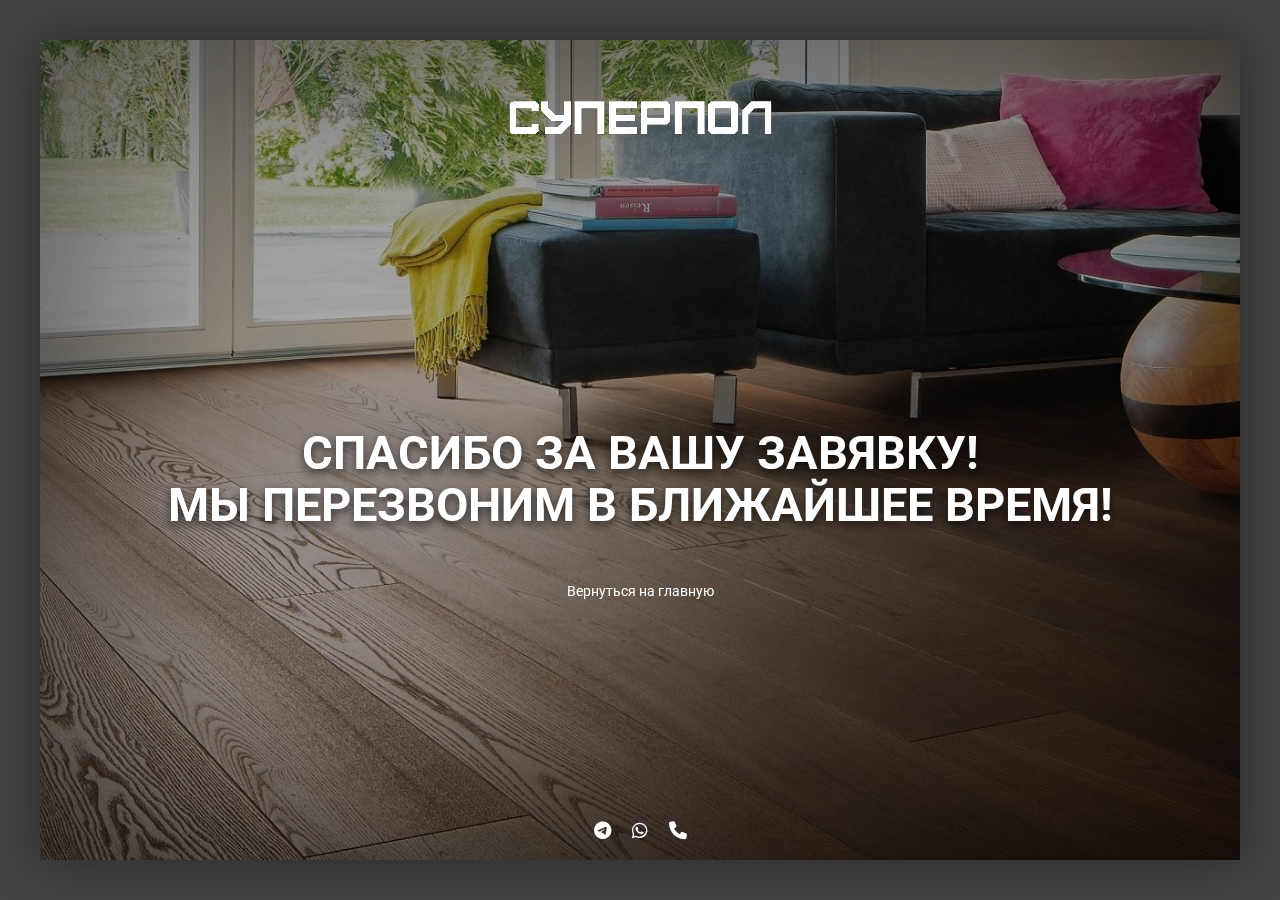
<file: thank.html>
﻿<!DOCTYPE html>

<html lang="ru">
  <head>
    <meta charset="UTF-8" />
    <meta name="viewport" content="width=device-width, initial-scale=1.0" />

    <link
      rel="stylesheet"
      href="https://cdnjs.cloudflare.com/ajax/libs/font-awesome/6.0.0/css/all.min.css"
    />
    <link
      href="assets/fonts/elegant-fonts.css"
      rel="stylesheet"
      type="text/css"
    />
    <link
      href="https://fonts.googleapis.com/css?family=Roboto:400,500,700,900"
      rel="stylesheet"
    />
    <link
      rel="stylesheet"
      href="assets/bootstrap/css/bootstrap.css"
      type="text/css"
    />
    <link rel="stylesheet" href="assets/css/owl.carousel.css" type="text/css" />
    <link
      rel="stylesheet"
      href="assets/css/magnific-popup.css"
      type="text/css"
    />
    <link
      rel="stylesheet"
      href="assets/css/trackpad-scroll-emulator.css"
      type="text/css"
    />
    <link rel="stylesheet" href="assets/css/style.css" type="text/css" />

    <link rel="icon" href="favicon.ico" type="image/x-icon" />

    <title>REM.PRO - Готовый Лендинг по ремонту квартир</title>
  </head>

  <body class="frame">
    <div id="outer-wrapper" class="animate translate-z-in">
      <div id="inner-wrapper">
        <div id="table-wrapper" class="center">
          <div class="container">
            <div id="row-header">
              <header>
                <a
                  href="#"
                  id="brand"
                  class="animate animate fade-in animation-time-3s"
                  ><img src="assets/img/logo_white.png" alt=""
                /></a>
              </header>
            </div>
            <!--end row-header-->

            <div id="row-content">
              <div id="content-wrapper">
                <div
                  id="content"
                  class="animate translate-z-in animation-time-2s delay-03s"
                >
                  <h1>
                    Спасибо за вашу завявку!<br />Мы перезвоним в ближайшее
                    время!
                  </h1>
                  <br /><br />
                  <a href="index.html" class="">Вернуться на главную</a>
                </div>

                <!--end content-->
              </div>
              <!--end content-wrapper-->
            </div>
            <!--end row-content-->
            <div id="row-footer">
              <footer>
                <div class="social-icons">
                  <a
                  target="_blank"
                  href="https://t.me/KVV993"
                  class="animate fade-in animation-time-1s delay-06s"
                  ><i class="fab fa-telegram""></i
                    ></a>
                    <a
                    href="https://wa.me/79033019035"
                    target="_blank"
                    class="animate fade-in animation-time-1s delay-08s"
                    ><i class="fab fa-whatsapp"></i
                      ></a>
                      <a
                      target="_blank"
                        href="tel:+79033019035"
                        class="animate fade-in animation-time-1s delay-1s"
                        ><i class="fa fa-phone"></i
                      ></a>
                </div>
              </footer>
            </div>
            <!--end row-footer-->
          </div>
          <!--end container-->
        </div>
        <!--end table-wrapper-->
        <div class="background-wrapper has-vignette">
          <div id="particles-js"></div>
          <div class="bg-transfer opacity-90">
            <img src="assets/img/homeeeee.jpg" alt="Error!!!" />
          </div>
        </div>
        <!--end background-wrapper-->
      </div>
      <!--end inner-wrapper-->
    </div>
    <!--end outer-wrapper-->

    <!--end contact-->

    <div class="backdrop"></div>

    <script type="text/javascript" src="assets/js/jquery-2.2.1.min.js"></script>
    <script
      type="text/javascript"
      src="http://maps.google.com/maps/api/js"
    ></script>
    <script
      type="text/javascript"
      src="assets/bootstrap/js/bootstrap.min.js"
    ></script>
    <script
      type="text/javascript"
      src="assets/js/jquery.validate.min.js"
    ></script>
    <script type="text/javascript" src="assets/js/owl.carousel.min.js"></script>
    <script
      type="text/javascript"
      src="assets/js/jquery.magnific-popup.min.js"
    ></script>
    <script
      type="text/javascript"
      src="assets/js/jquery.trackpad-scroll-emulator.min.js"
    ></script>
    <script type="text/javascript" src="assets/js/particles.min.js"></script>
    <script type="text/javascript" src="assets/js/custom.js"></script>
  </body>
</html>
</file>
<file: assets/fonts/elegant-fonts.css>
@font-face {
	font-family: 'ElegantIcons';
	src:url('fonts/ElegantIcons.eot');
	src:url('fonts/ElegantIcons-1.eot') format('embedded-opentype'),
		url('fonts/ElegantIcons.woff') format('woff'),
		url('fonts/ElegantIcons.ttf') format('truetype'),
		url('fonts/ElegantIcons.svg') format('svg');
	font-weight: normal;
	font-style: normal;
}

/* Use the following CSS code if you want to use data attributes for inserting your icons */
[data-icon]:before {
	font-family: 'ElegantIcons';
	content: attr(data-icon);
	speak: none;
	font-weight: normal;
	font-variant: normal;
	text-transform: none;
	line-height: 1;
	-webkit-font-smoothing: antialiased;
	-moz-osx-font-smoothing: grayscale;
}

/* Use the following CSS code if you want to have a class per icon */
/*
Instead of a list of all class selectors,
you can use the generic selector below, but it's slower:
[class*="your-class-prefix"] {
*/
.arrow_up, .arrow_down, .arrow_left, .arrow_right, .arrow_left-up, .arrow_right-up, .arrow_right-down, .arrow_left-down, .arrow-up-down, .arrow_up-down_alt, .arrow_left-right_alt, .arrow_left-right, .arrow_expand_alt2, .arrow_expand_alt, .arrow_condense, .arrow_expand, .arrow_move, .arrow_carrot-up, .arrow_carrot-down, .arrow_carrot-left, .arrow_carrot-right, .arrow_carrot-2up, .arrow_carrot-2down, .arrow_carrot-2left, .arrow_carrot-2right, .arrow_carrot-up_alt2, .arrow_carrot-down_alt2, .arrow_carrot-left_alt2, .arrow_carrot-right_alt2, .arrow_carrot-2up_alt2, .arrow_carrot-2down_alt2, .arrow_carrot-2left_alt2, .arrow_carrot-2right_alt2, .arrow_triangle-up, .arrow_triangle-down, .arrow_triangle-left, .arrow_triangle-right, .arrow_triangle-up_alt2, .arrow_triangle-down_alt2, .arrow_triangle-left_alt2, .arrow_triangle-right_alt2, .arrow_back, .icon_minus-06, .icon_plus, .icon_close, .icon_check, .icon_minus_alt2, .icon_plus_alt2, .icon_close_alt2, .icon_check_alt2, .icon_zoom-out_alt, .icon_zoom-in_alt, .icon_search, .icon_box-empty, .icon_box-selected, .icon_minus-box, .icon_plus-box, .icon_box-checked, .icon_circle-empty, .icon_circle-slelected, .icon_stop_alt2, .icon_stop, .icon_pause_alt2, .icon_pause, .icon_menu, .icon_menu-square_alt2, .icon_menu-circle_alt2, .icon_ul, .icon_ol, .icon_adjust-horiz, .icon_adjust-vert, .icon_document_alt, .icon_documents_alt, .icon_pencil, .icon_pencil-edit_alt, .icon_pencil-edit, .icon_folder-alt, .icon_folder-open_alt, .icon_folder-add_alt, .icon_info_alt, .icon_error-oct_alt, .icon_error-circle_alt, .icon_error-triangle_alt, .icon_question_alt2, .icon_question, .icon_comment_alt, .icon_chat_alt, .icon_vol-mute_alt, .icon_volume-low_alt, .icon_volume-high_alt, .icon_quotations, .icon_quotations_alt2, .icon_clock_alt, .icon_lock_alt, .icon_lock-open_alt, .icon_key_alt, .icon_cloud_alt, .icon_cloud-upload_alt, .icon_cloud-download_alt, .icon_image, .icon_images, .icon_lightbulb_alt, .icon_gift_alt, .icon_house_alt, .icon_genius, .icon_mobile, .icon_tablet, .icon_laptop, .icon_desktop, .icon_camera_alt, .icon_mail_alt, .icon_cone_alt, .icon_ribbon_alt, .icon_bag_alt, .icon_creditcard, .icon_cart_alt, .icon_paperclip, .icon_tag_alt, .icon_tags_alt, .icon_trash_alt, .icon_cursor_alt, .icon_mic_alt, .icon_compass_alt, .icon_pin_alt, .icon_pushpin_alt, .icon_map_alt, .icon_drawer_alt, .icon_toolbox_alt, .icon_book_alt, .icon_calendar, .icon_film, .icon_table, .icon_contacts_alt, .icon_headphones, .icon_lifesaver, .icon_piechart, .icon_refresh, .icon_link_alt, .icon_link, .icon_loading, .icon_blocked, .icon_archive_alt, .icon_heart_alt, .icon_star_alt, .icon_star-half_alt, .icon_star, .icon_star-half, .icon_tools, .icon_tool, .icon_cog, .icon_cogs, .arrow_up_alt, .arrow_down_alt, .arrow_left_alt, .arrow_right_alt, .arrow_left-up_alt, .arrow_right-up_alt, .arrow_right-down_alt, .arrow_left-down_alt, .arrow_condense_alt, .arrow_expand_alt3, .arrow_carrot_up_alt, .arrow_carrot-down_alt, .arrow_carrot-left_alt, .arrow_carrot-right_alt, .arrow_carrot-2up_alt, .arrow_carrot-2dwnn_alt, .arrow_carrot-2left_alt, .arrow_carrot-2right_alt, .arrow_triangle-up_alt, .arrow_triangle-down_alt, .arrow_triangle-left_alt, .arrow_triangle-right_alt, .icon_minus_alt, .icon_plus_alt, .icon_close_alt, .icon_check_alt, .icon_zoom-out, .icon_zoom-in, .icon_stop_alt, .icon_menu-square_alt, .icon_menu-circle_alt, .icon_document, .icon_documents, .icon_pencil_alt, .icon_folder, .icon_folder-open, .icon_folder-add, .icon_folder_upload, .icon_folder_download, .icon_info, .icon_error-circle, .icon_error-oct, .icon_error-triangle, .icon_question_alt, .icon_comment, .icon_chat, .icon_vol-mute, .icon_volume-low, .icon_volume-high, .icon_quotations_alt, .icon_clock, .icon_lock, .icon_lock-open, .icon_key, .icon_cloud, .icon_cloud-upload, .icon_cloud-download, .icon_lightbulb, .icon_gift, .icon_house, .icon_camera, .icon_mail, .icon_cone, .icon_ribbon, .icon_bag, .icon_cart, .icon_tag, .icon_tags, .icon_trash, .icon_cursor, .icon_mic, .icon_compass, .icon_pin, .icon_pushpin, .icon_map, .icon_drawer, .icon_toolbox, .icon_book, .icon_contacts, .icon_archive, .icon_heart, .icon_profile, .icon_group, .icon_grid-2x2, .icon_grid-3x3, .icon_music, .icon_pause_alt, .icon_phone, .icon_upload, .icon_download, .social_facebook, .social_twitter, .social_pinterest, .social_googleplus, .social_tumblr, .social_tumbleupon, .social_wordpress, .social_instagram, .social_dribbble, .social_vimeo, .social_linkedin, .social_rss, .social_deviantart, .social_share, .social_myspace, .social_skype, .social_youtube, .social_picassa, .social_googledrive, .social_flickr, .social_blogger, .social_spotify, .social_delicious, .social_facebook_circle, .social_twitter_circle, .social_pinterest_circle, .social_googleplus_circle, .social_tumblr_circle, .social_stumbleupon_circle, .social_wordpress_circle, .social_instagram_circle, .social_dribbble_circle, .social_vimeo_circle, .social_linkedin_circle, .social_rss_circle, .social_deviantart_circle, .social_share_circle, .social_myspace_circle, .social_skype_circle, .social_youtube_circle, .social_picassa_circle, .social_googledrive_alt2, .social_flickr_circle, .social_blogger_circle, .social_spotify_circle, .social_delicious_circle, .social_facebook_square, .social_twitter_square, .social_pinterest_square, .social_googleplus_square, .social_tumblr_square, .social_stumbleupon_square, .social_wordpress_square, .social_instagram_square, .social_dribbble_square, .social_vimeo_square, .social_linkedin_square, .social_rss_square, .social_deviantart_square, .social_share_square, .social_myspace_square, .social_skype_square, .social_youtube_square, .social_picassa_square, .social_googledrive_square, .social_flickr_square, .social_blogger_square, .social_spotify_square, .social_delicious_square, .icon_printer, .icon_calulator, .icon_building, .icon_floppy, .icon_drive, .icon_search-2, .icon_id, .icon_id-2, .icon_puzzle, .icon_like, .icon_dislike, .icon_mug, .icon_currency, .icon_wallet, .icon_pens, .icon_easel, .icon_flowchart, .icon_datareport, .icon_briefcase, .icon_shield, .icon_percent, .icon_globe, .icon_globe-2, .icon_target, .icon_hourglass, .icon_balance, .icon_rook, .icon_printer-alt, .icon_calculator_alt, .icon_building_alt, .icon_floppy_alt, .icon_drive_alt, .icon_search_alt, .icon_id_alt, .icon_id-2_alt, .icon_puzzle_alt, .icon_like_alt, .icon_dislike_alt, .icon_mug_alt, .icon_currency_alt, .icon_wallet_alt, .icon_pens_alt, .icon_easel_alt, .icon_flowchart_alt, .icon_datareport_alt, .icon_briefcase_alt, .icon_shield_alt, .icon_percent_alt, .icon_globe_alt, .icon_clipboard {
	font-family: 'ElegantIcons';
	speak: none;
	font-style: normal;
	font-weight: normal;
	font-variant: normal;
	text-transform: none;
	line-height: 1;
	-webkit-font-smoothing: antialiased;
}
.arrow_up:before {
	content: "\21";
}
.arrow_down:before {
	content: "\22";
}
.arrow_left:before {
	content: "\23";
}
.arrow_right:before {
	content: "\24";
}
.arrow_left-up:before {
	content: "\25";
}
.arrow_right-up:before {
	content: "\26";
}
.arrow_right-down:before {
	content: "\27";
}
.arrow_left-down:before {
	content: "\28";
}
.arrow-up-down:before {
	content: "\29";
}
.arrow_up-down_alt:before {
	content: "\2a";
}
.arrow_left-right_alt:before {
	content: "\2b";
}
.arrow_left-right:before {
	content: "\2c";
}
.arrow_expand_alt2:before {
	content: "\2d";
}
.arrow_expand_alt:before {
	content: "\2e";
}
.arrow_condense:before {
	content: "\2f";
}
.arrow_expand:before {
	content: "\30";
}
.arrow_move:before {
	content: "\31";
}
.arrow_carrot-up:before {
	content: "\32";
}
.arrow_carrot-down:before {
	content: "\33";
}
.arrow_carrot-left:before {
	content: "\34";
}
.arrow_carrot-right:before {
	content: "\35";
}
.arrow_carrot-2up:before {
	content: "\36";
}
.arrow_carrot-2down:before {
	content: "\37";
}
.arrow_carrot-2left:before {
	content: "\38";
}
.arrow_carrot-2right:before {
	content: "\39";
}
.arrow_carrot-up_alt2:before {
	content: "\3a";
}
.arrow_carrot-down_alt2:before {
	content: "\3b";
}
.arrow_carrot-left_alt2:before {
	content: "\3c";
}
.arrow_carrot-right_alt2:before {
	content: "\3d";
}
.arrow_carrot-2up_alt2:before {
	content: "\3e";
}
.arrow_carrot-2down_alt2:before {
	content: "\3f";
}
.arrow_carrot-2left_alt2:before {
	content: "\40";
}
.arrow_carrot-2right_alt2:before {
	content: "\41";
}
.arrow_triangle-up:before {
	content: "\42";
}
.arrow_triangle-down:before {
	content: "\43";
}
.arrow_triangle-left:before {
	content: "\44";
}
.arrow_triangle-right:before {
	content: "\45";
}
.arrow_triangle-up_alt2:before {
	content: "\46";
}
.arrow_triangle-down_alt2:before {
	content: "\47";
}
.arrow_triangle-left_alt2:before {
	content: "\48";
}
.arrow_triangle-right_alt2:before {
	content: "\49";
}
.arrow_back:before {
	content: "\4a";
}
.icon_minus-06:before {
	content: "\4b";
}
.icon_plus:before {
	content: "\4c";
}
.icon_close:before {
	content: "\4d";
}
.icon_check:before {
	content: "\4e";
}
.icon_minus_alt2:before {
	content: "\4f";
}
.icon_plus_alt2:before {
	content: "\50";
}
.icon_close_alt2:before {
	content: "\51";
}
.icon_check_alt2:before {
	content: "\52";
}
.icon_zoom-out_alt:before {
	content: "\53";
}
.icon_zoom-in_alt:before {
	content: "\54";
}
.icon_search:before {
	content: "\55";
}
.icon_box-empty:before {
	content: "\56";
}
.icon_box-selected:before {
	content: "\57";
}
.icon_minus-box:before {
	content: "\58";
}
.icon_plus-box:before {
	content: "\59";
}
.icon_box-checked:before {
	content: "\5a";
}
.icon_circle-empty:before {
	content: "\5b";
}
.icon_circle-slelected:before {
	content: "\5c";
}
.icon_stop_alt2:before {
	content: "\5d";
}
.icon_stop:before {
	content: "\5e";
}
.icon_pause_alt2:before {
	content: "\5f";
}
.icon_pause:before {
	content: "\60";
}
.icon_menu:before {
	content: "\61";
}
.icon_menu-square_alt2:before {
	content: "\62";
}
.icon_menu-circle_alt2:before {
	content: "\63";
}
.icon_ul:before {
	content: "\64";
}
.icon_ol:before {
	content: "\65";
}
.icon_adjust-horiz:before {
	content: "\66";
}
.icon_adjust-vert:before {
	content: "\67";
}
.icon_document_alt:before {
	content: "\68";
}
.icon_documents_alt:before {
	content: "\69";
}
.icon_pencil:before {
	content: "\6a";
}
.icon_pencil-edit_alt:before {
	content: "\6b";
}
.icon_pencil-edit:before {
	content: "\6c";
}
.icon_folder-alt:before {
	content: "\6d";
}
.icon_folder-open_alt:before {
	content: "\6e";
}
.icon_folder-add_alt:before {
	content: "\6f";
}
.icon_info_alt:before {
	content: "\70";
}
.icon_error-oct_alt:before {
	content: "\71";
}
.icon_error-circle_alt:before {
	content: "\72";
}
.icon_error-triangle_alt:before {
	content: "\73";
}
.icon_question_alt2:before {
	content: "\74";
}
.icon_question:before {
	content: "\75";
}
.icon_comment_alt:before {
	content: "\76";
}
.icon_chat_alt:before {
	content: "\77";
}
.icon_vol-mute_alt:before {
	content: "\78";
}
.icon_volume-low_alt:before {
	content: "\79";
}
.icon_volume-high_alt:before {
	content: "\7a";
}
.icon_quotations:before {
	content: "\7b";
}
.icon_quotations_alt2:before {
	content: "\7c";
}
.icon_clock_alt:before {
	content: "\7d";
}
.icon_lock_alt:before {
	content: "\7e";
}
.icon_lock-open_alt:before {
	content: "\e000";
}
.icon_key_alt:before {
	content: "\e001";
}
.icon_cloud_alt:before {
	content: "\e002";
}
.icon_cloud-upload_alt:before {
	content: "\e003";
}
.icon_cloud-download_alt:before {
	content: "\e004";
}
.icon_image:before {
	content: "\e005";
}
.icon_images:before {
	content: "\e006";
}
.icon_lightbulb_alt:before {
	content: "\e007";
}
.icon_gift_alt:before {
	content: "\e008";
}
.icon_house_alt:before {
	content: "\e009";
}
.icon_genius:before {
	content: "\e00a";
}
.icon_mobile:before {
	content: "\e00b";
}
.icon_tablet:before {
	content: "\e00c";
}
.icon_laptop:before {
	content: "\e00d";
}
.icon_desktop:before {
	content: "\e00e";
}
.icon_camera_alt:before {
	content: "\e00f";
}
.icon_mail_alt:before {
	content: "\e010";
}
.icon_cone_alt:before {
	content: "\e011";
}
.icon_ribbon_alt:before {
	content: "\e012";
}
.icon_bag_alt:before {
	content: "\e013";
}
.icon_creditcard:before {
	content: "\e014";
}
.icon_cart_alt:before {
	content: "\e015";
}
.icon_paperclip:before {
	content: "\e016";
}
.icon_tag_alt:before {
	content: "\e017";
}
.icon_tags_alt:before {
	content: "\e018";
}
.icon_trash_alt:before {
	content: "\e019";
}
.icon_cursor_alt:before {
	content: "\e01a";
}
.icon_mic_alt:before {
	content: "\e01b";
}
.icon_compass_alt:before {
	content: "\e01c";
}
.icon_pin_alt:before {
	content: "\e01d";
}
.icon_pushpin_alt:before {
	content: "\e01e";
}
.icon_map_alt:before {
	content: "\e01f";
}
.icon_drawer_alt:before {
	content: "\e020";
}
.icon_toolbox_alt:before {
	content: "\e021";
}
.icon_book_alt:before {
	content: "\e022";
}
.icon_calendar:before {
	content: "\e023";
}
.icon_film:before {
	content: "\e024";
}
.icon_table:before {
	content: "\e025";
}
.icon_contacts_alt:before {
	content: "\e026";
}
.icon_headphones:before {
	content: "\e027";
}
.icon_lifesaver:before {
	content: "\e028";
}
.icon_piechart:before {
	content: "\e029";
}
.icon_refresh:before {
	content: "\e02a";
}
.icon_link_alt:before {
	content: "\e02b";
}
.icon_link:before {
	content: "\e02c";
}
.icon_loading:before {
	content: "\e02d";
}
.icon_blocked:before {
	content: "\e02e";
}
.icon_archive_alt:before {
	content: "\e02f";
}
.icon_heart_alt:before {
	content: "\e030";
}
.icon_star_alt:before {
	content: "\e031";
}
.icon_star-half_alt:before {
	content: "\e032";
}
.icon_star:before {
	content: "\e033";
}
.icon_star-half:before {
	content: "\e034";
}
.icon_tools:before {
	content: "\e035";
}
.icon_tool:before {
	content: "\e036";
}
.icon_cog:before {
	content: "\e037";
}
.icon_cogs:before {
	content: "\e038";
}
.arrow_up_alt:before {
	content: "\e039";
}
.arrow_down_alt:before {
	content: "\e03a";
}
.arrow_left_alt:before {
	content: "\e03b";
}
.arrow_right_alt:before {
	content: "\e03c";
}
.arrow_left-up_alt:before {
	content: "\e03d";
}
.arrow_right-up_alt:before {
	content: "\e03e";
}
.arrow_right-down_alt:before {
	content: "\e03f";
}
.arrow_left-down_alt:before {
	content: "\e040";
}
.arrow_condense_alt:before {
	content: "\e041";
}
.arrow_expand_alt3:before {
	content: "\e042";
}
.arrow_carrot_up_alt:before {
	content: "\e043";
}
.arrow_carrot-down_alt:before {
	content: "\e044";
}
.arrow_carrot-left_alt:before {
	content: "\e045";
}
.arrow_carrot-right_alt:before {
	content: "\e046";
}
.arrow_carrot-2up_alt:before {
	content: "\e047";
}
.arrow_carrot-2dwnn_alt:before {
	content: "\e048";
}
.arrow_carrot-2left_alt:before {
	content: "\e049";
}
.arrow_carrot-2right_alt:before {
	content: "\e04a";
}
.arrow_triangle-up_alt:before {
	content: "\e04b";
}
.arrow_triangle-down_alt:before {
	content: "\e04c";
}
.arrow_triangle-left_alt:before {
	content: "\e04d";
}
.arrow_triangle-right_alt:before {
	content: "\e04e";
}
.icon_minus_alt:before {
	content: "\e04f";
}
.icon_plus_alt:before {
	content: "\e050";
}
.icon_close_alt:before {
	content: "\e051";
}
.icon_check_alt:before {
	content: "\e052";
}
.icon_zoom-out:before {
	content: "\e053";
}
.icon_zoom-in:before {
	content: "\e054";
}
.icon_stop_alt:before {
	content: "\e055";
}
.icon_menu-square_alt:before {
	content: "\e056";
}
.icon_menu-circle_alt:before {
	content: "\e057";
}
.icon_document:before {
	content: "\e058";
}
.icon_documents:before {
	content: "\e059";
}
.icon_pencil_alt:before {
	content: "\e05a";
}
.icon_folder:before {
	content: "\e05b";
}
.icon_folder-open:before {
	content: "\e05c";
}
.icon_folder-add:before {
	content: "\e05d";
}
.icon_folder_upload:before {
	content: "\e05e";
}
.icon_folder_download:before {
	content: "\e05f";
}
.icon_info:before {
	content: "\e060";
}
.icon_error-circle:before {
	content: "\e061";
}
.icon_error-oct:before {
	content: "\e062";
}
.icon_error-triangle:before {
	content: "\e063";
}
.icon_question_alt:before {
	content: "\e064";
}
.icon_comment:before {
	content: "\e065";
}
.icon_chat:before {
	content: "\e066";
}
.icon_vol-mute:before {
	content: "\e067";
}
.icon_volume-low:before {
	content: "\e068";
}
.icon_volume-high:before {
	content: "\e069";
}
.icon_quotations_alt:before {
	content: "\e06a";
}
.icon_clock:before {
	content: "\e06b";
}
.icon_lock:before {
	content: "\e06c";
}
.icon_lock-open:before {
	content: "\e06d";
}
.icon_key:before {
	content: "\e06e";
}
.icon_cloud:before {
	content: "\e06f";
}
.icon_cloud-upload:before {
	content: "\e070";
}
.icon_cloud-download:before {
	content: "\e071";
}
.icon_lightbulb:before {
	content: "\e072";
}
.icon_gift:before {
	content: "\e073";
}
.icon_house:before {
	content: "\e074";
}
.icon_camera:before {
	content: "\e075";
}
.icon_mail:before {
	content: "\e076";
}
.icon_cone:before {
	content: "\e077";
}
.icon_ribbon:before {
	content: "\e078";
}
.icon_bag:before {
	content: "\e079";
}
.icon_cart:before {
	content: "\e07a";
}
.icon_tag:before {
	content: "\e07b";
}
.icon_tags:before {
	content: "\e07c";
}
.icon_trash:before {
	content: "\e07d";
}
.icon_cursor:before {
	content: "\e07e";
}
.icon_mic:before {
	content: "\e07f";
}
.icon_compass:before {
	content: "\e080";
}
.icon_pin:before {
	content: "\e081";
}
.icon_pushpin:before {
	content: "\e082";
}
.icon_map:before {
	content: "\e083";
}
.icon_drawer:before {
	content: "\e084";
}
.icon_toolbox:before {
	content: "\e085";
}
.icon_book:before {
	content: "\e086";
}
.icon_contacts:before {
	content: "\e087";
}
.icon_archive:before {
	content: "\e088";
}
.icon_heart:before {
	content: "\e089";
}
.icon_profile:before {
	content: "\e08a";
}
.icon_group:before {
	content: "\e08b";
}
.icon_grid-2x2:before {
	content: "\e08c";
}
.icon_grid-3x3:before {
	content: "\e08d";
}
.icon_music:before {
	content: "\e08e";
}
.icon_pause_alt:before {
	content: "\e08f";
}
.icon_phone:before {
	content: "\e090";
}
.icon_upload:before {
	content: "\e091";
}
.icon_download:before {
	content: "\e092";
}
.social_facebook:before {
	content: "\e093";
}
.social_twitter:before {
	content: "\e094";
}
.social_pinterest:before {
	content: "\e095";
}
.social_googleplus:before {
	content: "\e096";
}
.social_tumblr:before {
	content: "\e097";
}
.social_tumbleupon:before {
	content: "\e098";
}
.social_wordpress:before {
	content: "\e099";
}
.social_instagram:before {
	content: "\e09a";
}
.social_dribbble:before {
	content: "\e09b";
}
.social_vimeo:before {
	content: "\e09c";
}
.social_linkedin:before {
	content: "\e09d";
}
.social_rss:before {
	content: "\e09e";
}
.social_deviantart:before {
	content: "\e09f";
}
.social_share:before {
	content: "\e0a0";
}
.social_myspace:before {
	content: "\e0a1";
}
.social_skype:before {
	content: "\e0a2";
}
.social_youtube:before {
	content: "\e0a3";
}
.social_picassa:before {
	content: "\e0a4";
}
.social_googledrive:before {
	content: "\e0a5";
}
.social_flickr:before {
	content: "\e0a6";
}
.social_blogger:before {
	content: "\e0a7";
}
.social_spotify:before {
	content: "\e0a8";
}
.social_delicious:before {
	content: "\e0a9";
}
.social_facebook_circle:before {
	content: "\e0aa";
}
.social_twitter_circle:before {
	content: "\e0ab";
}
.social_pinterest_circle:before {
	content: "\e0ac";
}
.social_googleplus_circle:before {
	content: "\e0ad";
}
.social_tumblr_circle:before {
	content: "\e0ae";
}
.social_stumbleupon_circle:before {
	content: "\e0af";
}
.social_wordpress_circle:before {
	content: "\e0b0";
}
.social_instagram_circle:before {
	content: "\e0b1";
}
.social_dribbble_circle:before {
	content: "\e0b2";
}
.social_vimeo_circle:before {
	content: "\e0b3";
}
.social_linkedin_circle:before {
	content: "\e0b4";
}
.social_rss_circle:before {
	content: "\e0b5";
}
.social_deviantart_circle:before {
	content: "\e0b6";
}
.social_share_circle:before {
	content: "\e0b7";
}
.social_myspace_circle:before {
	content: "\e0b8";
}
.social_skype_circle:before {
	content: "\e0b9";
}
.social_youtube_circle:before {
	content: "\e0ba";
}
.social_picassa_circle:before {
	content: "\e0bb";
}
.social_googledrive_alt2:before {
	content: "\e0bc";
}
.social_flickr_circle:before {
	content: "\e0bd";
}
.social_blogger_circle:before {
	content: "\e0be";
}
.social_spotify_circle:before {
	content: "\e0bf";
}
.social_delicious_circle:before {
	content: "\e0c0";
}
.social_facebook_square:before {
	content: "\e0c1";
}
.social_twitter_square:before {
	content: "\e0c2";
}
.social_pinterest_square:before {
	content: "\e0c3";
}
.social_googleplus_square:before {
	content: "\e0c4";
}
.social_tumblr_square:before {
	content: "\e0c5";
}
.social_stumbleupon_square:before {
	content: "\e0c6";
}
.social_wordpress_square:before {
	content: "\e0c7";
}
.social_instagram_square:before {
	content: "\e0c8";
}
.social_dribbble_square:before {
	content: "\e0c9";
}
.social_vimeo_square:before {
	content: "\e0ca";
}
.social_linkedin_square:before {
	content: "\e0cb";
}
.social_rss_square:before {
	content: "\e0cc";
}
.social_deviantart_square:before {
	content: "\e0cd";
}
.social_share_square:before {
	content: "\e0ce";
}
.social_myspace_square:before {
	content: "\e0cf";
}
.social_skype_square:before {
	content: "\e0d0";
}
.social_youtube_square:before {
	content: "\e0d1";
}
.social_picassa_square:before {
	content: "\e0d2";
}
.social_googledrive_square:before {
	content: "\e0d3";
}
.social_flickr_square:before {
	content: "\e0d4";
}
.social_blogger_square:before {
	content: "\e0d5";
}
.social_spotify_square:before {
	content: "\e0d6";
}
.social_delicious_square:before {
	content: "\e0d7";
}
.icon_printer:before {
	content: "\e103";
}
.icon_calulator:before {
	content: "\e0ee";
}
.icon_building:before {
	content: "\e0ef";
}
.icon_floppy:before {
	content: "\e0e8";
}
.icon_drive:before {
	content: "\e0ea";
}
.icon_search-2:before {
	content: "\e101";
}
.icon_id:before {
	content: "\e107";
}
.icon_id-2:before {
	content: "\e108";
}
.icon_puzzle:before {
	content: "\e102";
}
.icon_like:before {
	content: "\e106";
}
.icon_dislike:before {
	content: "\e0eb";
}
.icon_mug:before {
	content: "\e105";
}
.icon_currency:before {
	content: "\e0ed";
}
.icon_wallet:before {
	content: "\e100";
}
.icon_pens:before {
	content: "\e104";
}
.icon_easel:before {
	content: "\e0e9";
}
.icon_flowchart:before {
	content: "\e109";
}
.icon_datareport:before {
	content: "\e0ec";
}
.icon_briefcase:before {
	content: "\e0fe";
}
.icon_shield:before {
	content: "\e0f6";
}
.icon_percent:before {
	content: "\e0fb";
}
.icon_globe:before {
	content: "\e0e2";
}
.icon_globe-2:before {
	content: "\e0e3";
}
.icon_target:before {
	content: "\e0f5";
}
.icon_hourglass:before {
	content: "\e0e1";
}
.icon_balance:before {
	content: "\e0ff";
}
.icon_rook:before {
	content: "\e0f8";
}
.icon_printer-alt:before {
	content: "\e0fa";
}
.icon_calculator_alt:before {
	content: "\e0e7";
}
.icon_building_alt:before {
	content: "\e0fd";
}
.icon_floppy_alt:before {
	content: "\e0e4";
}
.icon_drive_alt:before {
	content: "\e0e5";
}
.icon_search_alt:before {
	content: "\e0f7";
}
.icon_id_alt:before {
	content: "\e0e0";
}
.icon_id-2_alt:before {
	content: "\e0fc";
}
.icon_puzzle_alt:before {
	content: "\e0f9";
}
.icon_like_alt:before {
	content: "\e0dd";
}
.icon_dislike_alt:before {
	content: "\e0f1";
}
.icon_mug_alt:before {
	content: "\e0dc";
}
.icon_currency_alt:before {
	content: "\e0f3";
}
.icon_wallet_alt:before {
	content: "\e0d8";
}
.icon_pens_alt:before {
	content: "\e0db";
}
.icon_easel_alt:before {
	content: "\e0f0";
}
.icon_flowchart_alt:before {
	content: "\e0df";
}
.icon_datareport_alt:before {
	content: "\e0f2";
}
.icon_briefcase_alt:before {
	content: "\e0f4";
}
.icon_shield_alt:before {
	content: "\e0d9";
}
.icon_percent_alt:before {
	content: "\e0da";
}
.icon_globe_alt:before {
	content: "\e0de";
}
.icon_clipboard:before {
	content: "\e0e6";
}


	.glyph {
		float: left;
		text-align: center;
		padding: .75em;
		margin: .4em 1.5em .75em 0;
		width: 6em;
text-shadow: none;
	}
        .glyph_big {
        font-size: 128px;
        color: #59c5dc;
        float: left;
        margin-right: 20px;
        }

        .glyph div { padding-bottom: 10px;}

	.glyph input {
		font-family: consolas, monospace;
		font-size: 12px;
		width: 100%;
		text-align: center;
		border: 0;
		box-shadow: 0 0 0 1px #ccc;
		padding: .2em;
                -moz-border-radius: 5px;
                -webkit-border-radius: 5px;
	}
	.centered {
		margin-left: auto;
		margin-right: auto;
	}
	.glyph .fs1 {
		font-size: 2em;
	}
</file>
<file: assets/css/trackpad-scroll-emulator.css>
/**
 * TrackpadScrollEmulator
 * Author: Jonathan Nicol @f6design
 * https://github.com/jnicol/trackpad-scroll-emulator
 */
 
 .tse-scrollable {
  position: relative;
  width: 200px; /* Default value. Overwite this if you want. */
  height: 300px; /* Default value. Overwite this if you want. */
  overflow: hidden;
  }
  .tse-scrollable .tse-scroll-content {
    overflow: hidden;
    overflow-y: scroll;
    }
    /* No longer using ::scrollbar too, since it breaks Chrome 25 */
    .tse-scrollable .tse-scroll-content::-webkit-scrollbar {
      width: 0;
      height: 0;
      }
.tse-scrollbar {
  z-index: 99;
  position: absolute;
  top: 0;
  right: 0;
  bottom: 0;
  width: 11px;
  }
  .tse-scrollbar .drag-handle {
    position: absolute;
    right: 2px;
    -webkit-border-radius: 7px;
    -moz-border-radius: 7px;
    border-radius: 7px;
    min-height: 10px;
    width: 7px;
    opacity: 0;
    -webkit-transition: opacity 0.2s linear;
    -moz-transition: opacity 0.2s linear;
    -o-transition: opacity 0.2s linear;
    -ms-transition: opacity 0.2s linear;
    transition: opacity 0.2s linear;
    background: #6c6e71;
    -webkit-background-clip: padding-box;
    -moz-background-clip: padding;
    }
  .tse-scrollbar:hover .drag-handle {
    /* When hovered, remove all transitions from drag handle */
    opacity: 0.7;
    -webkit-transition: opacity 0 linear;
    -moz-transition: opacity 0 linear;
    -o-transition: opacity 0 linear;
    -ms-transition: opacity 0 linear;
    transition: opacity 0 linear;
    }
    .tse-scrollbar .drag-handle.visible {
      opacity: 0.7;
      }
/* Used when testing the scrollbar width */
/* No longer using ::scrollbar too, since it breaks Chrome 25 */
.scrollbar-width-tester::-webkit-scrollbar {
  width: 0;
  height: 0;
}
/* Horizontal scroller */
.tse-scrollable.horizontal .tse-scroll-content {
  overflow-x: scroll;
  overflow-y: hidden;
  }
  .tse-scrollable.horizontal .tse-scroll-content::-webkit-scrollbar,
  .tse-scrollable.horizontal .tse-scroll-content::scrollbar {
    width: auto;
    height: 0;
    }
.tse-scrollable.horizontal .tse-scrollbar {
  top: auto;
  left: 0;
  width: auto;
  height: 11px;
  }
  .tse-scrollable.horizontal .tse-scrollbar .drag-handle {
    right: auto;
    top: 2px;
    height: 7px;
    min-height: 0;
    min-width: 10px;
    width: auto;
    }
</file>
<file: assets/css/style.css>
body,
html {
  height: 100%;
  font-family: "Roboto", sans-serif;
  font-size: 14px;
  overflow: hidden;
  position: relative;
  color: white;
  background-color: #444;
  margin-right: 0 !important;
}

a {
  -moz-transition: 0.5s ease;
  -webkit-transition: 0.5s ease;
  transition: 0.5s ease;
  outline: none !important;
  color: white;
}
a:hover,
a:focus,
a:active {
  color: white;
  text-decoration: none;
}
a.icon i {
  margin-right: 6px;
  margin-left: 6px;
}

dl dt {
  float: left;
}
dl dd {
  text-align: right;
  margin-bottom: 6px;
}

h1 {
  text-shadow: 0px 4px 10px rgba(0, 0, 0, 0.65);
  text-transform: uppercase;
  font-size: 47px;
  font-weight: 700;
}

h2 {
  text-shadow: 0px 4px 10px rgba(0, 0, 0, 0.45);
  font-size: 24px;
  font-weight: normal;
  margin-bottom: 30px;
}

h3 {
  margin-bottom: 25px;
  margin-top: 10px;
}

h4 {
  font-size: 16px;
}

p {
  filter: progid:DXImageTransform.Microsoft.Alpha(Opacity=60);
  opacity: 0.9;
}

img {
  max-width: 100%;
}

/* 2. Universal classes */
.background-wrapper,
.active-slider {
  position: absolute;
  top: 0;
  left: 0;
  width: 100%;
  height: 100%;
  z-index: 0;
  overflow: hidden;
}
.background-wrapper img,
.active-slider img {
  width: 100%;
  height: auto;
}
.background-wrapper .map,
.active-slider .map {
  height: 100%;
}
.background-wrapper .background-color,
.active-slider .background-color {
  position: absolute;
  top: 0;
  left: 0;
  width: 100%;
  height: 100%;
  z-index: -2;
}
.background-wrapper .background-color.background-color-white,
.active-slider .background-color.background-color-white {
  background-color: white;
}
.background-wrapper .background-color.background-color-black,
.active-slider .background-color.background-color-black {
  background-color: black;
}

.bg-transfer {
  background-size: cover;
  background-position: center center;
  position: absolute;
  top: 0;
  left: 0;
  height: 100%;
  overflow: hidden;
  z-index: -1;
  width: 100%;
}
.bg-transfer img {
  display: none !important;
}
.bg-transfer.bg-fixed {
  background-attachment: fixed;
  background-size: 100%;
  background-position: top center;
}

.center {
  text-align: center;
  background: #00000040;
}

.note {
  filter: progid:DXImageTransform.Microsoft.Alpha(Opacity=40);
  opacity: 0.4;
  font-size: 12px;
  margin: 8px 0;
}

.shadow {
  -moz-box-shadow: 0px 1px 10px rgba(0, 0, 0, 0.07);
  -webkit-box-shadow: 0px 1px 10px rgba(0, 0, 0, 0.07);
  box-shadow: 0px 1px 10px rgba(0, 0, 0, 0.07);
}
.color_g {
  color: #5882d3;
}
.tel_zayavku {
  display: flex;
  align-items: center;
  justify-content: space-between;
  flex-wrap: wrap;
}
@media (max-width: 500px) {
  .tel_zayavku a {
    width: 100%;
  }
  .tel_zayavku a:nth-child(2) {
    margin-top: 10px;
  }
  .btn_full_ {
    width: 100%;
  }
}
.pdng_ {
  padding-top: 14px !important;
  padding-bottom: 13px !important;
}
.opacity-90 {
  filter: progid:DXImageTransform.Microsoft.Alpha(Opacity=90);
  opacity: 0.9;
}

.opacity-80 {
  filter: progid:DXImageTransform.Microsoft.Alpha(Opacity=80);
  opacity: 0.8;
}

.opacity-70 {
  filter: progid:DXImageTransform.Microsoft.Alpha(Opacity=70);
  opacity: 0.7;
}

.opacity-60 {
  filter: progid:DXImageTransform.Microsoft.Alpha(Opacity=60);
  opacity: 0.6;
}

.opacity-50 {
  filter: progid:DXImageTransform.Microsoft.Alpha(Opacity=50);
  opacity: 0.5;
}

.opacity-40 {
  filter: progid:DXImageTransform.Microsoft.Alpha(Opacity=40);
  opacity: 0.4;
}

.opacity-30 {
  filter: progid:DXImageTransform.Microsoft.Alpha(Opacity=30);
  opacity: 0.3;
}

.opacity-20 {
  filter: progid:DXImageTransform.Microsoft.Alpha(Opacity=20);
  opacity: 0.2;
}

.opacity-19 {
  filter: progid:DXImageTransform.Microsoft.Alpha(Opacity=19);
  opacity: 0.19;
}

.opacity-18 {
  filter: progid:DXImageTransform.Microsoft.Alpha(Opacity=18);
  opacity: 0.18;
}

.opacity-17 {
  filter: progid:DXImageTransform.Microsoft.Alpha(Opacity=17);
  opacity: 0.17;
}

.opacity-16 {
  filter: progid:DXImageTransform.Microsoft.Alpha(Opacity=16);
  opacity: 0.16;
}

.opacity-15 {
  filter: progid:DXImageTransform.Microsoft.Alpha(Opacity=15);
  opacity: 0.15;
}

.opacity-14 {
  filter: progid:DXImageTransform.Microsoft.Alpha(Opacity=14);
  opacity: 0.14;
}

.opacity-13 {
  filter: progid:DXImageTransform.Microsoft.Alpha(Opacity=13);
  opacity: 0.13;
}

.opacity-12 {
  filter: progid:DXImageTransform.Microsoft.Alpha(Opacity=12);
  opacity: 0.12;
}

.opacity-11 {
  filter: progid:DXImageTransform.Microsoft.Alpha(Opacity=11);
  opacity: 0.11;
}

.opacity-10 {
  filter: progid:DXImageTransform.Microsoft.Alpha(Opacity=10);
  opacity: 0.1;
}

.opacity-9 {
  filter: progid:DXImageTransform.Microsoft.Alpha(Opacity=9);
  opacity: 0.09;
}

.opacity-8 {
  filter: progid:DXImageTransform.Microsoft.Alpha(Opacity=8);
  opacity: 0.08;
}

.opacity-7 {
  filter: progid:DXImageTransform.Microsoft.Alpha(Opacity=7);
  opacity: 0.07;
}

.opacity-6 {
  filter: progid:DXImageTransform.Microsoft.Alpha(Opacity=6);
  opacity: 0.06;
}

.opacity-5 {
  filter: progid:DXImageTransform.Microsoft.Alpha(Opacity=5);
  opacity: 0.05;
}

.opacity-4 {
  filter: progid:DXImageTransform.Microsoft.Alpha(Opacity=4);
  opacity: 0.04;
}

.opacity-3 {
  filter: progid:DXImageTransform.Microsoft.Alpha(Opacity=3);
  opacity: 0.03;
}

.opacity-2 {
  filter: progid:DXImageTransform.Microsoft.Alpha(Opacity=2);
  opacity: 0.02;
}

.opacity-1 {
  filter: progid:DXImageTransform.Microsoft.Alpha(Opacity=1);
  opacity: 0.01;
}

.opacity-0 {
  filter: progid:DXImageTransform.Microsoft.Alpha(Opacity=0);
  opacity: 0;
}

.text-align-left {
  text-align: left;
}

.text-align-right {
  text-align: right;
}

.underline {
  text-decoration: underline;
}

.width-10 {
  width: 10%;
}

.width-20 {
  width: 20%;
}

.width-25 {
  width: 25%;
}

.width-30 {
  width: 30%;
}

.width-33 {
  width: 33%;
}

.width-40 {
  width: 40%;
}

.width-50 {
  width: 50%;
}

.width-60 {
  width: 60%;
}

.width-70 {
  width: 70%;
}

.width-80 {
  width: 80%;
}

.width-90 {
  width: 90%;
}

.width-100 {
  width: 100%;
}

.height-10 {
  height: 10%;
}

.height-20 {
  height: 20%;
}

.height-30 {
  height: 30%;
}

.height-40 {
  height: 40%;
}

.height-50 {
  height: 50%;
}

.height-60 {
  height: 60%;
}

.height-70 {
  height: 70%;
}

.height-80 {
  height: 80%;
}

.height-90 {
  height: 90%;
}

.height-100 {
  height: 100%;
}

.height-200px {
  height: 200px !important;
}

.height-250px {
  height: 250px !important;
}

.height-300px {
  height: 300px !important;
}

.height-350px {
  height: 350px !important;
}

.height-400px {
  height: 400px !important;
}

.height-450px {
  height: 450px !important;
}

.height-500px {
  height: 500px !important;
}

.height-550px {
  height: 550px !important;
}

.height-600px {
  height: 600px !important;
}

.height-650px {
  height: 650px !important;
}

.height-700px {
  height: 700px !important;
}

.height-750px {
  height: 750px !important;
}

.height-800px {
  height: 800px !important;
}

.height-850px {
  height: 850px !important;
}

.height-900px {
  height: 900px !important;
}

.height-950px {
  height: 950px !important;
}

.height-1000px {
  height: 1000px !important;
}

.space {
  height: 60px;
}

.vertical-aligned-wrapper {
  display: table;
  height: 100%;
}
.vertical-aligned-wrapper .vertical-aligned-element {
  display: table-cell;
  vertical-align: middle;
  float: none;
}
.vertical-aligned-wrapper .vertical-aligned-element.top {
  vertical-align: top;
}
.vertical-aligned-wrapper .vertical-aligned-element.bottom {
  vertical-align: bottom;
}

/* 3. Classes */
.active-slider .image {
  filter: progid:DXImageTransform.Microsoft.Alpha(Opacity=70);
  opacity: 0.7;
  position: relative;
}
.active-slider .image .description {
  position: absolute;
  width: 100%;
  bottom: 100px;
  z-index: 1;
}
.active-slider .image .description span {
  background-color: rgba(0, 0, 0, 0.8);
  padding: 5px 10px;
  display: inline-block;
  margin-bottom: 5px;
  margin-top: 5px;
  margin-right: 5px;
}
.active-slider .owl-item,
.active-slider .image {
  height: 100%;
  width: 100%;
}
.active-slider.owl-carousel .owl-stage-outer {
  position: absolute;
  height: 100%;
}
.active-slider.owl-carousel .owl-stage {
  height: 100%;
}

#active-slider-nav {
  position: absolute;
  top: 0;
  bottom: 0;
  height: 70px;
  margin: auto;
  width: 100%;
  left: 0;
}
#active-slider-nav .owl-prev,
#active-slider-nav .owl-next {
  -moz-border-radius: 100%;
  -webkit-border-radius: 100%;
  border-radius: 100%;
  -moz-transition: 0.5s ease;
  -webkit-transition: 0.5s ease;
  transition: 0.5s ease;
  display: block !important;
  border: 2px solid rgba(255, 255, 255, 0.4);
  width: 70px;
  height: 70px;
  position: absolute;
  text-align: center;
  line-height: 82px;
  z-index: 2;
}
#active-slider-nav .owl-prev:hover,
#active-slider-nav .owl-next:hover {
  border: 2px solid white;
  cursor: pointer;
}
#active-slider-nav .owl-prev:after,
#active-slider-nav .owl-next:after {
  text-shadow: none;
  -webkit-font-smoothing: antialiased;
  font-family: "ElegantIcons";
  speak: none;
  font-weight: normal;
  font-variant: normal;
  line-height: 1;
  text-transform: none;
  font-size: 28px;
}
#active-slider-nav .owl-prev {
  left: 20px;
}
#active-slider-nav .owl-prev:after {
  content: "#";
}
#active-slider-nav .owl-next {
  right: 20px;
}
#active-slider-nav .owl-next:after {
  content: "$";
}

.author-image {
  -moz-box-shadow: 1px 1px 8px rgba(0, 0, 0, 0.07);
  -webkit-box-shadow: 1px 1px 8px rgba(0, 0, 0, 0.07);
  box-shadow: 1px 1px 8px rgba(0, 0, 0, 0.07);
  height: 450px;
  position: relative;
}
.author-image.circle {
  -moz-border-radius: 100%;
  -webkit-border-radius: 100%;
  border-radius: 100%;
  overflow: hidden;
}

body {
  -moz-perspective: 1000px;
  -webkit-perspective: 1000px;
  perspective: 1000px;
}
body.show-panel #outer-wrapper {
  -moz-transform: translateZ(-50px);
  -ms-transform: translateZ(-50px);
  -webkit-transform: translateZ(-50px);
  transform: translateZ(-50px);
}
body.show-panel .side-panel-wrapper {
  -moz-transform: translateX(0px);
  -ms-transform: translateX(0px);
  -webkit-transform: translateX(0px);
  transform: translateX(0px);
}
body.show-panel .backdrop {
  filter: progid:DXImageTransform.Microsoft.Alpha(Opacity=40);
  opacity: 0.4;
  pointer-events: auto;
}
body.frame {
  padding: 40px;
}
body.nav-btn-only.show-nav
  #outer-wrapper
  #inner-wrapper
  #table-wrapper
  #row-content
  #navigation-wrapper
  .navigation
  nav {
  visibility: visible;
  filter: progid:DXImageTransform.Microsoft.Alpha(enabled=false);
  opacity: 1;
  -moz-transform: translateY(0px);
  -ms-transform: translateY(0px);
  -webkit-transform: translateY(0px);
  transform: translateY(0px);
}
body.nav-btn-only .nav-btn {
  visibility: visible;
}
body.nav-btn-only
  #outer-wrapper
  #inner-wrapper
  #table-wrapper
  #row-content
  #navigation-wrapper
  .navigation
  nav {
  visibility: hidden;
  filter: progid:DXImageTransform.Microsoft.Alpha(Opacity=0);
  opacity: 0;
  -moz-transform: translateY(10px);
  -ms-transform: translateY(10px);
  -webkit-transform: translateY(10px);
  transform: translateY(10px);
  vertical-align: top;
  top: 40px;
  right: 80px;
  white-space: nowrap;
}
body.nav-btn-only
  #outer-wrapper
  #inner-wrapper
  #table-wrapper
  #row-content
  #navigation-wrapper {
  width: 0;
  height: 0;
  padding: inheirt;
}
body.has-active-slider #outer-wrapper #inner-wrapper {
  overflow: hidden;
}

.backdrop {
  filter: progid:DXImageTransform.Microsoft.Alpha(Opacity=0);
  opacity: 0;
  -moz-transition: 0.5s ease;
  -webkit-transition: 0.5s ease;
  transition: 0.5s ease;
  pointer-events: none;
  background-color: black;
  height: 100%;
  width: 100%;
  position: absolute;
  top: 0;
  left: 0;
  z-index: 98;
}

.count-down {
  margin-bottom: 50px;
}
.count-down .countdown-row {
  width: 100%;
}
.count-down .countdown-row.countdown-show4 .countdown-section {
  width: 25%;
}
.count-down .countdown-row.countdown-show3 .countdown-section {
  width: 33%;
}
.count-down .countdown-row.countdown-show2 .countdown-section {
  width: 50%;
}
.count-down .countdown-row.countdown-show1 .countdown-section {
  width: 100%;
}
.count-down .countdown-row .countdown-section {
  display: inline-block;
  position: relative;
}
.count-down .countdown-row .countdown-section:first-child:after {
  display: none;
}
.count-down .countdown-row .countdown-section:after {
  filter: progid:DXImageTransform.Microsoft.Alpha(Opacity=20);
  opacity: 0.2;
  -moz-border-radius: 50%;
  -webkit-border-radius: 50%;
  border-radius: 50%;
  -moz-transform: translateY(10px);
  -ms-transform: translateY(10px);
  -webkit-transform: translateY(10px);
  transform: translateY(10px);
  background-color: white;
  height: 20px;
  width: 20px;
  content: "";
  position: absolute;
  top: 0;
  bottom: 0;
  margin: auto;
  left: 10px;
}
.count-down .countdown-row .countdown-amount {
  font-size: 140px;
  font-weight: bold;
  display: block;
  margin-bottom: -30px;
  position: relative;
}
.count-down .countdown-row .countdown-period {
  filter: progid:DXImageTransform.Microsoft.Alpha(Opacity=50);
  opacity: 0.5;
  font-size: 12px;
  text-transform: uppercase;
}
.count-down.small {
  margin-bottom: 20px;
}
.count-down.small .countdown-row {
  width: auto;
}
.count-down.small .countdown-row.countdown-show4 .countdown-section {
  width: auto;
}
.count-down.small .countdown-row.countdown-show3 .countdown-section {
  width: auto;
}
.count-down.small .countdown-row.countdown-show2 .countdown-section {
  width: auto;
}
.count-down.small .countdown-row.countdown-show1 .countdown-section {
  width: auto;
}
.count-down.small .countdown-amount {
  font-size: 28px;
  margin-bottom: 0;
  margin-right: 50px;
}
.count-down.small .countdown-section:after {
  -moz-transform: translateY(-5px);
  -ms-transform: translateY(-5px);
  -webkit-transform: translateY(-5px);
  transform: translateY(-5px);
  height: 5px;
  width: 5px;
  left: -25px;
}

.divider {
  width: 50px;
  height: 3px;
  margin-top: 20px;
  margin-bottom: 20px;
  background-color: white;
}

.center > .divider {
  display: inline-block;
}

.content-wrapper {
  position: absolute;
  width: 100%;
  height: 100%;
  z-index: 1;
  display: table;
  padding: 50px;
}
.content-wrapper > header,
.content-wrapper > footer,
.content-wrapper > .content {
  display: table-row;
  height: 1px;
  -moz-perspective: 1000px;
  -webkit-perspective: 1000px;
  perspective: 1000px;
}
.content-wrapper .content {
  height: 100%;
}
.content-wrapper .content > .wrapper {
  display: table-cell;
  vertical-align: middle;
}

.gallery .gallery-item {
  -moz-perspective: 1000px;
  -webkit-perspective: 1000px;
  perspective: 1000px;
  display: block;
  height: 170px;
  margin-bottom: 30px;
}
.gallery .gallery-item:hover .description {
  filter: progid:DXImageTransform.Microsoft.Alpha(enabled=false);
  opacity: 1;
  -moz-transform: translateZ(0px);
  -ms-transform: translateZ(0px);
  -webkit-transform: translateZ(0px);
  transform: translateZ(0px);
}
.gallery .gallery-item:hover .image .bg-transfer {
  filter: progid:DXImageTransform.Microsoft.Alpha(Opacity=20);
  opacity: 0.2;
  -moz-transform: translateZ(-100px);
  -ms-transform: translateZ(-100px);
  -webkit-transform: translateZ(-100px);
  transform: translateZ(-100px);
}
.gallery .gallery-item .description {
  filter: progid:DXImageTransform.Microsoft.Alpha(Opacity=0);
  opacity: 0;
  -moz-transition: 0.5s ease;
  -webkit-transition: 0.5s ease;
  transition: 0.5s ease;
  -moz-transform: translateZ(-100px);
  -ms-transform: translateZ(-100px);
  -webkit-transform: translateZ(-100px);
  transform: translateZ(-100px);
  position: absolute;
  top: 0;
  left: 0;
  display: table;
  width: 100%;
  height: 100%;
  padding: 20px;
  z-index: 1;
}
.gallery .gallery-item .description > figure {
  display: table-cell;
  vertical-align: middle;
  font-size: 12px;
  text-align: center;
}
.gallery .gallery-item .description > figure .meta strong {
  margin-right: 5px;
}
.gallery .gallery-item .description h4 {
  font-size: 12px;
  font-weight: 900;
  text-transform: uppercase;
}
.gallery .image {
  -moz-perspective: 1000px;
  -webkit-perspective: 1000px;
  perspective: 1000px;
  width: 100%;
  height: 100%;
}
.gallery .image .bg-transfer {
  -moz-transition: 0.5s ease;
  -webkit-transition: 0.5s ease;
  transition: 0.5s ease;
  filter: progid:DXImageTransform.Microsoft.Alpha(enabled=false);
  opacity: 1;
  -moz-transform: translateZ(0);
  -ms-transform: translateZ(0);
  -webkit-transform: translateZ(0);
  transform: translateZ(0);
}

.gallery-carousel {
  margin-top: 40px;
  margin-bottom: 20px;
}
.gallery-carousel .slide {
  overflow: hidden;
  display: block;
  margin-right: 30px;
}
.gallery-carousel .slide:hover .image {
  filter: progid:DXImageTransform.Microsoft.Alpha(enabled=false);
  opacity: 1;
}
.gallery-carousel .slide .image {
  filter: progid:DXImageTransform.Microsoft.Alpha(Opacity=80);
  opacity: 0.8;
  -moz-transition: 0.5s ease;
  -webkit-transition: 0.5s ease;
  transition: 0.5s ease;
  position: relative;
  height: 170px;
  z-index: 1;
}
.gallery-carousel .slide,
.gallery-carousel .description {
  background-color: rgba(0, 0, 0, 0.4);
}
.gallery-carousel .description {
  padding: 10px;
  position: relative;
}
.gallery-carousel .description:after {
  text-shadow: none;
  -webkit-font-smoothing: antialiased;
  font-family: "ElegantIcons";
  speak: none;
  font-weight: normal;
  font-variant: normal;
  line-height: 1;
  text-transform: none;
  filter: progid:DXImageTransform.Microsoft.Alpha(Opacity=70);
  opacity: 0.7;
  content: "$";
  position: absolute;
  top: 0;
  bottom: 0;
  right: 10px;
  margin: auto;
  font-size: 14px;
  color: white;
  height: 14px;
}
.gallery-carousel h4 {
  font-weight: bold;
}
.gallery-carousel .owl-controls {
  margin-top: 30px;
  position: absolute;
  bottom: -50px;
}
.gallery-carousel .owl-controls .owl-nav {
  text-align: center;
}
.gallery-carousel .owl-controls .owl-nav .owl-prev,
.gallery-carousel .owl-controls .owl-nav .owl-next {
  background-color: white;
  height: 30px;
  width: 30px;
  display: inline-block;
  text-align: center;
  margin-right: 2px;
}
.gallery-carousel .owl-controls .owl-nav .owl-prev:after,
.gallery-carousel .owl-controls .owl-nav .owl-next:after {
  text-shadow: none;
  -webkit-font-smoothing: antialiased;
  font-family: "ElegantIcons";
  speak: none;
  font-weight: normal;
  font-variant: normal;
  line-height: 1;
  text-transform: none;
  color: black;
  font-size: 18px;
  line-height: 30px;
}
.gallery-carousel .owl-controls .owl-nav .owl-next:after {
  content: "$";
}
.gallery-carousel .owl-controls .owl-nav .owl-prev:after {
  content: "#";
}
.gallery-carousel .owl-carousel .owl-stage-outer {
  width: 100%;
}

.has-background-padding {
  background-color: rgba(0, 0, 0, 0.8);
  padding: 5px 10px;
  display: inline-block;
  margin-bottom: 5px;
  margin-top: 5px;
}

.has-vignette:before {
  -moz-box-shadow: inset 0px 0px 300px rgba(0, 0, 0, 0.6);
  -webkit-box-shadow: inset 0px 0px 300px rgba(0, 0, 0, 0.6);
  box-shadow: inset 0px 0px 300px rgba(0, 0, 0, 0.6);
  position: absolute;
  top: 0;
  left: 0;
  content: "";
  width: 100%;
  height: 100%;
}

.has-stripes:after {
  background-image: url("../img/stripes.png");
  background-size: cover;
  position: absolute;
  top: 0;
  left: 0;
  content: "";
  width: 100%;
  height: 100%;
}

.feature {
  margin-bottom: 50px;
  position: relative;
}
.feature .circle {
  -moz-border-radius: 100%;
  -webkit-border-radius: 100%;
  border-radius: 100%;
  border: 2px solid white;
  width: 100px;
  height: 100px;
  line-height: 105px;
  text-align: center;
  position: absolute;
  left: 0;
  top: 0;
}
.feature .circle i {
  font-size: 24px;
}
.feature .description {
  padding-left: 130px;
  padding-top: 5px;
}

.map {
  width: 100%;
}
.map a[href^="http://maps.google.com/maps"]
{
  display: none !important;
}
.map a[href^="https://maps.google.com/maps"]
{
  display: none !important;
}
.map .gmnoprint a,
.map .gmnoprint span,
.map .gm-style-cc {
  display: none;
}

.modal {
  text-align: center;
}

@media screen and (min-width: 768px) {
  .modal:before {
    display: inline-block;
    vertical-align: middle;
    content: " ";
    height: 100%;
  }
}
.modal-dialog {
  display: inline-block;
  text-align: left;
  vertical-align: middle;
}

.modal.fade .modal-dialog {
  -moz-transform: translateZ(0) scale(0.98);
  -ms-transform: translateZ(0) scale(0.98);
  -webkit-transform: translateZ(0) scale(0.98);
  transform: translateZ(0) scale(0.98);
  width: 800px;
}
.modal.fade.in .modal-dialog {
  -moz-transform: translateZ(0) scale(1);
  -ms-transform: translateZ(0) scale(1);
  -webkit-transform: translateZ(0) scale(1);
  transform: translateZ(0) scale(1);
}
.modal .modal-content {
  -moz-box-shadow: none;
  -webkit-box-shadow: none;
  box-shadow: none;
  -moz-border-radius: 0;
  -webkit-border-radius: 0;
  border-radius: 0;
  border: none;
  background-color: transparent;
  padding: 60px;
}
.modal .modal-content:before {
  -moz-box-shadow: 0px 1px 40px rgba(0, 0, 0, 0.2);
  -webkit-box-shadow: 0px 1px 40px rgba(0, 0, 0, 0.2);
  box-shadow: 0px 1px 40px rgba(0, 0, 0, 0.2);
  -moz-transform: skew(-8deg);
  -ms-transform: skew(-8deg);
  -webkit-transform: skew(-8deg);
  transform: skew(-8deg);
  filter: progid:DXImageTransform.Microsoft.Alpha(Opacity=95);
  opacity: 0.95;
  background-color: black;
  width: calc(100% + 100px);
  height: 100%;
  position: absolute;
  top: 0;
  left: -50px;
  content: "";
  z-index: -1;
}
.modal .modal-header,
.modal .modal-body,
.modal .modal-footer {
  padding: 0;
  border: none;
}
.modal .modal-body section:last-child {
  margin-bottom: 0;
}
.modal .close {
  text-shadow: none;
  color: white;
}
.modal #map-contact {
  height: 150px;
}

.nav-btn {
  visibility: hidden;
  position: absolute;
  top: 40px;
  right: 40px;
  z-index: 2;
  width: 20px;
}
.nav-btn:hover {
  cursor: pointer;
}
.nav-btn i {
  width: 100%;
  height: 2px;
  background-color: white;
  margin-bottom: 4px;
  display: block;
}

.owl-dots {
  margin-top: 5px;
  text-align: center;
}
.owl-dots .owl-dot {
  filter: progid:DXImageTransform.Microsoft.Alpha(Opacity=30);
  opacity: 0.3;
  -moz-transition: 0.5s ease;
  -webkit-transition: 0.5s ease;
  transition: 0.5s ease;
  display: inline-block;
}
.owl-dots .owl-dot.active {
  filter: progid:DXImageTransform.Microsoft.Alpha(enabled=false);
  opacity: 1;
}
.owl-dots .owl-dot span {
  -moz-border-radius: 50%;
  -webkit-border-radius: 50%;
  border-radius: 50%;
  display: inline-block;
  background-color: white;
  width: 5px;
  height: 5px;
  margin: 3px 5px;
}

[data-owl-dots="0"] .owl-dots {
  display: none !important;
}

[data-owl-nav="0"] .owl-nav {
  display: none !important;
}

[data-owl-dots="1"] .owl-dots {
  display: block !important;
}

[data-owl-nav="1"] .owl-nav {
  display: block !important;
}
[data-owl-nav="1"] .owl-nav .owl-next,
[data-owl-nav="1"] .owl-nav .owl-prev {
  display: inline-block !important;
}

#outer-wrapper {
  -moz-transition: 1s;
  -webkit-transition: 1s;
  transition: 1s;
  height: 100%;
  position: relative;
  -moz-box-shadow: 0 0 50px rgba(0, 0, 0, 0.4);
  -webkit-box-shadow: 0 0 50px rgba(0, 0, 0, 0.4);
  box-shadow: 0 0 50px rgba(0, 0, 0, 0.4);
}
@media (-webkit-min-device-pixel-ratio: 0) {
  #outer-wrapper {
    -webkit-filter: blur(0);
  }
}
#outer-wrapper #inner-wrapper {
  position: relative;
  height: 100%;
  overflow: hidden;
}
#outer-wrapper #inner-wrapper #table-wrapper {
  position: absolute;
  display: table;
  width: 100%;
  height: 100%;
  padding: 50px 0;
  z-index: 1;
}
#outer-wrapper #inner-wrapper #table-wrapper .container {
  height: 100%;
  display: table;
}
#outer-wrapper #inner-wrapper #table-wrapper #row-header {
  position: relative;
  z-index: 1;
}
#outer-wrapper #inner-wrapper #table-wrapper #row-footer {
  bottom: 50px;
  position: relative;
}
#outer-wrapper #inner-wrapper #table-wrapper #row-content {
  display: table;
  height: 100%;
  width: 100%;
}
#outer-wrapper #inner-wrapper #table-wrapper #row-content #navigation-wrapper {
  position: absolute;
  top: 0;
  right: 0;
  width: 250px;
  height: 100%;
  padding: 40px;
  z-index: 3;
}
#outer-wrapper
  #inner-wrapper
  #table-wrapper
  #row-content
  #navigation-wrapper.animate {
  -moz-transition: 0.5s ease;
  -webkit-transition: 0.5s ease;
  transition: 0.5s ease;
  -moz-transition-duration: 1.5s;
  -webkit-transition-duration: 1.5s;
  transition-duration: 1.5s;
  -moz-transition-timing-function: ease-out;
  -webkit-transition-timing-function: ease-out;
  transition-timing-function: ease-out;
  -moz-transform: translateX(30px);
  -ms-transform: translateX(30px);
  -webkit-transform: translateX(30px);
  transform: translateX(30px);
}
#outer-wrapper
  #inner-wrapper
  #table-wrapper
  #row-content
  #navigation-wrapper.animate.in {
  -moz-transform: translateX(0);
  -ms-transform: translateX(0);
  -webkit-transform: translateX(0);
  transform: translateX(0);
}
#outer-wrapper
  #inner-wrapper
  #table-wrapper
  #row-content
  #navigation-wrapper
  .navigation {
  display: table;
  height: 100%;
  width: 100%;
}
#outer-wrapper
  #inner-wrapper
  #table-wrapper
  #row-content
  #navigation-wrapper
  .navigation
  nav {
  -moz-transition: 0.5s ease;
  -webkit-transition: 0.5s ease;
  transition: 0.5s ease;
  display: table-cell;
  vertical-align: middle;
  position: relative;
  z-index: 1;
  text-align: right;
}
#outer-wrapper
  #inner-wrapper
  #table-wrapper
  #row-content
  #navigation-wrapper
  .navigation
  nav
  a {
  display: inline-block;
  float: right;
  clear: both;
  font-weight: 900;
  text-transform: uppercase;
  -moz-perspective: 1000px;
  -webkit-perspective: 1000px;
  perspective: 1000px;
  position: relative;
}
#outer-wrapper
  #inner-wrapper
  #table-wrapper
  #row-content
  #navigation-wrapper
  .navigation
  nav
  a:hover:before,
#outer-wrapper
  #inner-wrapper
  #table-wrapper
  #row-content
  #navigation-wrapper
  .navigation
  nav
  a.is-active:before {
  width: 100%;
}
#outer-wrapper
  #inner-wrapper
  #table-wrapper
  #row-content
  #navigation-wrapper
  .navigation
  nav
  a:hover
  span,
#outer-wrapper
  #inner-wrapper
  #table-wrapper
  #row-content
  #navigation-wrapper
  .navigation
  nav
  a.is-active
  span {
  -moz-transform: translateZ(-100px);
  -ms-transform: translateZ(-100px);
  -webkit-transform: translateZ(-100px);
  transform: translateZ(-100px);
  color: black;
}
#outer-wrapper
  #inner-wrapper
  #table-wrapper
  #row-content
  #navigation-wrapper
  .navigation
  nav
  a:before {
  -moz-transition: 0.5s ease;
  -webkit-transition: 0.5s ease;
  transition: 0.5s ease;
  width: 0;
  height: 100%;
  position: absolute;
  top: 0;
  bottom: 0;
  margin: auto;
  right: 0;
  content: "";
  background-color: white;
  z-index: 0;
}
#outer-wrapper
  #inner-wrapper
  #table-wrapper
  #row-content
  #navigation-wrapper
  .navigation
  nav
  a
  span {
  -moz-transition: 0.5s ease;
  -webkit-transition: 0.5s ease;
  transition: 0.5s ease;
  -moz-transform: translateZ(0px);
  -ms-transform: translateZ(0px);
  -webkit-transform: translateZ(0px);
  transform: translateZ(0px);
  display: inline-block;
}
#outer-wrapper
  #inner-wrapper
  #table-wrapper
  #row-content
  #navigation-wrapper
  .background-wrapper {
  -moz-transform: rotate(8deg) scale(1.2);
  -ms-transform: rotate(8deg) scale(1.2);
  -webkit-transform: rotate(8deg) scale(1.2);
  transform: rotate(8deg) scale(1.2);
  left: 120px;
  right: inherit;
  width: 500px;
}
#outer-wrapper #inner-wrapper #table-wrapper #row-content #content-wrapper {
  display: table-cell;
  vertical-align: middle;
  -moz-perspective: 1000px;
  -webkit-perspective: 1000px;
  perspective: 1000px;
  z-index: 1;
}
#outer-wrapper
  #inner-wrapper
  #table-wrapper
  #row-content
  #content-wrapper.bottom {
  vertical-align: bottom;
}
#outer-wrapper
  #inner-wrapper
  #table-wrapper
  #row-content
  #content-wrapper.bottom
  #content {
  padding-bottom: 150px;
}
#outer-wrapper
  #inner-wrapper
  #table-wrapper
  #row-content
  #content-wrapper
  .tse-wrapper {
  position: relative;
}
#outer-wrapper
  #inner-wrapper
  #table-wrapper
  #row-content
  #content-wrapper
  .tse-wrapper
  .tse-scrollable {
  height: 100%;
  position: absolute;
  top: 0;
}
#outer-wrapper
  #inner-wrapper
  #table-wrapper
  #row-content
  #content-wrapper
  .tse-wrapper
  .tse-scrollable
  section {
  margin-top: 50px;
  margin-bottom: 80px;
}
#outer-wrapper
  #inner-wrapper
  #table-wrapper
  #row-content
  #content-wrapper
  .tse-wrapper
  .tse-scrollable
  section:first-child {
  margin-top: 0;
}
#outer-wrapper
  #inner-wrapper
  #table-wrapper
  #row-content
  #content-wrapper
  .tse-wrapper
  .tse-scrollable
  section:last-child {
  margin-bottom: 0;
}
#outer-wrapper #inner-wrapper #table-wrapper #row-content form {
  margin-bottom: 20px;
}
#outer-wrapper
  #inner-wrapper
  > .background-wrapper.zoom-animation
  .bg-transfer {
  -webkit-animation-delay: 0s;
  -webkit-animation-duration: 180s;
  -webkit-animation-name: scaleout-scalein;
  -webkit-animation-fill-mode: none;
  /* this prevents the animation from restarting! */
  -webkit-animation-iteration-count: infinite;
  -moz-animation-delay: 0s;
  -moz-animation-duration: 180s;
  -moz-animation-name: scaleout-scalein;
  -moz-animation-fill-mode: none;
  /* this prevents the animation from restarting! */
  -moz-animation-iteration-count: infinite;
  -o-animation-delay: 0s;
  -o-animation-duration: 180s;
  -o-animation-name: scaleout-scalein;
  -o-animation-fill-mode: none;
  /* this prevents the animation from restarting! */
  -o-animation-iteration-count: infinite;
  animation-delay: 0s;
  animation-duration: 180s;
  animation-name: scaleout-scalein;
  animation-fill-mode: none;
  /* this prevents the animation from restarting! */
  -animation-iteration-count: infinite;
}
#outer-wrapper #inner-wrapper > .background-wrapper #triangles {
  z-index: -1;
  position: relative;
}

.slider {
  position: absolute;
  top: 0;
  left: 0;
  width: 100%;
  height: 100%;
}

.background-wrapper {
  background-color: black;
}

.person {
  text-align: center;
  margin-bottom: 20px;
  position: relative;
}
.person.has-divider:after {
  -moz-transform: rotate(8deg);
  -ms-transform: rotate(8deg);
  -webkit-transform: rotate(8deg);
  transform: rotate(8deg);
  filter: progid:DXImageTransform.Microsoft.Alpha(Opacity=20);
  opacity: 0.2;
  width: 2px;
  height: 100%;
  background-color: white;
  position: absolute;
  right: -10px;
  top: 0;
  bottom: 0;
  margin: auto;
  content: "";
}
.person .image {
  -moz-border-radius: 100%;
  -webkit-border-radius: 100%;
  border-radius: 8px;
  overflow: hidden;
  position: relative;
  width: 140px;
  height: 140px;
  display: inline-block;
}
.person figure {
  filter: progid:DXImageTransform.Microsoft.Alpha(Opacity=70);
  opacity: 0.7;
  color: #5882d3;
}
.person .social-icons {
  margin-top: 10px;
}

.side-panel h1,
.modal h1 {
  text-transform: none;
  font-size: 48px;
  margin-top: 0;
  margin-bottom: 30px;
}
.side-panel h2,
.modal h2 {
  font-size: 24px;
  font-weight: 900;
  text-transform: uppercase;
  margin-top: 5px;
  margin-bottom: 30px;
}
.side-panel h3,
.modal h3 {
  font-size: 18px;
  font-weight: bold;
}

.side-panel {
  -moz-transition: 0.6s;
  -webkit-transition: 0.6s;
  transition: 0.6s;
  -moz-transform: translateX(960px);
  -ms-transform: translateX(960px);
  -webkit-transform: translateX(960px);
  transform: translateX(960px);
  position: absolute;
  right: 0;
  top: 0;
  width: 800px;
  height: 100%;
  z-index: 99;
}

.side-panel:before {
  -moz-transform: rotate(8deg) scale(1.2);
  -ms-transform: rotate(8deg) scale(1.2);
  -webkit-transform: rotate(8deg) scale(1.2);
  transform: rotate(8deg) scale(1.2);
  filter: progid:DXImageTransform.Microsoft.Alpha(Opacity=80);
  opacity: 0.8;
  position: absolute;
  width: 100%;
  height: 100%;
  background-color: black;
  content: "";
  z-index: -1;
}
.side-panel.show-it {
  -moz-transform: translateX(0px);
  -ms-transform: translateX(0px);
  -webkit-transform: translateX(0px);
  transform: translateX(0px);
}
.side-panel.show-it .close-panel {
  filter: progid:DXImageTransform.Microsoft.Alpha(enabled=false);
  opacity: 1;
}
.side-panel .close-panel {
  filter: progid:DXImageTransform.Microsoft.Alpha(Opacity=0);
  opacity: 0;
  -moz-box-shadow: 1px 1px 8px rgba(0, 0, 0, 0.07);
  -webkit-box-shadow: 1px 1px 8px rgba(0, 0, 0, 0.07);
  box-shadow: 1px 1px 8px rgba(0, 0, 0, 0.07);
  -moz-border-radius: 100%;
  -webkit-border-radius: 100%;
  border-radius: 100%;
  -moz-transition: 0.5s ease;
  -webkit-transition: 0.5s ease;
  transition: 0.5s ease;
  height: 50px;
  width: 50px;
  background-color: transparent;
  border: 2px solid rgba(255, 255, 255, 0.3);
  position: absolute;
  top: 45px;
  left: -45px;
  text-align: center;
  line-height: 48px;
  z-index: 1;
}
.side-panel .close-panel:hover {
  background-color: white;
  cursor: pointer;
  border: 2px solid white;
}
.side-panel .close-panel:hover i {
  color: black;
}
.side-panel .close-panel i {
  -moz-transition: 0.5s ease;
  -webkit-transition: 0.5s ease;
  transition: 0.5s ease;
  font-size: 14px;
  color: white;
}
.side-panel > .wrapper {
  padding-left: 20px;
  padding-right: 50px;
  padding-top: 50px;
  padding-bottom: 50px;
  height: 100%;
}
.side-panel .carousel {
  height: 350px;
}
.side-panel .carousel .image {
  width: 100%;
  height: 350px;
  overflow: hidden;
}
.side-panel .container {
  width: 100%;
}
.side-panel .tse-scrollable {
  width: 100%;
  height: 100%;
  background-color: transparent;
}
.side-panel .tse-scrollable .tse-scrollbar .drag-handle {
  filter: progid:DXImageTransform.Microsoft.Alpha(Opacity=40);
  opacity: 0.4;
  width: 4px;
}
.side-panel .wrapper {
  padding-right: 20px;
}

#map-contact {
  height: 200px;
}

#particles-js {
  height: 100%;
}

/*
.side-panel-wrapper { @include transition(.6s); @include transform( translateX(860px) ); position: absolute; right: 0; top: 0; width: 800px; height: 100%; z-index: 99;
  .side-panel { @include transition(.6s); @include opacity(0); visibility: hidden; z-index: 1; position: absolute; height: 100%; right: 0; width: 100%; padding-left: 150px; padding-right: 50px; padding-top: 50px; padding-bottom: 50px;
    &.show { @include opacity(1); }
    h1 { text-transform: none; font-size: 48px; margin-top: 0; margin-bottom: 30px; }
    h2 { font-size: 24px; font-weight: 900; text-transform: uppercase; margin-top: 5px; margin-bottom: 30px; }
    h3 { font-size: 18px; font-weight: bold; }
    .carousel {
      .image { width: 100%; height: 350px; }
    }
    .gallery {
      .gallery-item { @include perspective(1000px); display: block; height: 170px; margin-bottom: 30px; //width: 33%; height: 170px; position: relative; display: inline-block; float: left; border: 10px solid transparent;
        &:hover {
          .description { @include opacity(1); @include transform( translateZ(0px) ); }
          .image {
            .bg-transfer { @include opacity(.2); @include transform( translateZ(-100px) ); }
          }
        }
        .description { @include opacity(0); @include transit; @include transform( translateZ(-100px) ); position: absolute; top: 0; left: 0; display: table; width: 100%; height: 100%; padding: 20px; z-index: 1;
          > figure { display: table-cell; vertical-align: middle; font-size: 12px; text-align: center;
            .meta {
              strong { margin-right: 5px; }
            }
          }
          h4 { font-size: 12px; font-weight: 900; text-transform: uppercase; }
        }
      }
      .image { @include perspective(1000px); width: 100%; height: 100%;
        .bg-transfer { @include transit; @include opacity(1); @include transform( translateZ(0) );  }
      }
    }
    .tse-scrollable { width: 100%; height: 100%; background-color: transparent;
      .tse-scrollbar {
        .drag-handle { @include opacity(.4); width: 4px; }
      }
    }
    .wrapper { padding-right: 20px; }
  }
  .background-wrapper { @include transform( rotate(8deg) scale(1.2) ); left: 120px; right: inherit; width: 100%; }
}
*/
section {
  margin-bottom: 40px;
  /*display: table; width: 100%;*/
}

.skill {
  position: relative;
  margin-bottom: 40px;
}
.skill h4 {
  font-size: 14px;
  text-transform: uppercase;
}
.skill aside {
  filter: progid:DXImageTransform.Microsoft.Alpha(Opacity=80);
  opacity: 0.8;
  position: absolute;
  right: 0;
  top: 0;
}
.skill .bar {
  position: relative;
}
.skill .bar .bar-active,
.skill .bar .bar-background {
  height: 2px;
  background-color: white;
  position: absolute;
  top: 0;
  left: 0;
}
.skill .bar .bar-background {
  filter: progid:DXImageTransform.Microsoft.Alpha(Opacity=20);
  opacity: 0.2;
  width: 100%;
}

.social-icons .btn.btn-default {
  background-color: transparent;
  border-color: transparent;
}
.social-icons a {
  -moz-border-radius: 100%;
  -webkit-border-radius: 100%;
  border-radius: 100%;
  border: 2px solid transparent;
  display: inline-block;
  width: 35px;
  height: 35px;
  color: white;
  text-align: center;
  line-height: 33px;
}
.social-icons a:hover {
  -moz-transition: 0.4s;
  -webkit-transition: 0.4s;
  transition: 0.4s;
  border: 2px solid #5882d3;
}
.social-icons a i {
  font-size: 18px;
}

.tse-scrollable {
  width: 100%;
}

.version-select h1,
.version-select h2 {
  text-shadow: none;
  font-weight: bold;
}
.version-select h2 {
  filter: progid:DXImageTransform.Microsoft.Alpha(Opacity=40);
  opacity: 0.4;
}
.version-select header {
  padding: 100px 0;
}
.version-select .version {
  -moz-transition: 0.5s ease;
  -webkit-transition: 0.5s ease;
  transition: 0.5s ease;
  -moz-box-shadow: 0px 1px 40px rgba(0, 0, 0, 0.2);
  -webkit-box-shadow: 0px 1px 40px rgba(0, 0, 0, 0.2);
  box-shadow: 0px 1px 40px rgba(0, 0, 0, 0.2);
  -moz-transform: translateY(0px);
  -ms-transform: translateY(0px);
  -webkit-transform: translateY(0px);
  transform: translateY(0px);
  display: block;
  text-align: center;
  margin-bottom: 100px;
}
.version-select .version:hover {
  -moz-box-shadow: 0px 1px 40px rgba(0, 0, 0, 0.6);
  -webkit-box-shadow: 0px 1px 40px rgba(0, 0, 0, 0.6);
  box-shadow: 0px 1px 40px rgba(0, 0, 0, 0.6);
  -moz-transform: translateY(-10px);
  -ms-transform: translateY(-10px);
  -webkit-transform: translateY(-10px);
  transform: translateY(-10px);
}
.version-select .version.dark {
  background-color: #171717;
}
.version-select .version.dark h3 {
  color: #fff;
}
.version-select .version.light {
  background-color: #fff;
}
.version-select .version.light h3 {
  color: #000;
}
.version-select .version img {
  max-width: 100%;
}
.version-select .version h3 {
  margin: 0;
  padding: 20px;
  padding-top: 10px;
  font-size: 18px;
}

/* overlay at start */
.mfp-fade.mfp-bg {
  opacity: 0;
  -webkit-transition: all 0.15s ease-out;
  -moz-transition: all 0.15s ease-out;
  transition: all 0.15s ease-out;
}

/* overlay animate in */
.mfp-fade.mfp-bg.mfp-ready {
  opacity: 0.8;
}

/* overlay animate out */
.mfp-fade.mfp-bg.mfp-removing {
  opacity: 0;
}

/* content at start */
.mfp-fade.mfp-wrap .mfp-content {
  opacity: 0;
  -webkit-transition: all 0.15s ease-out;
  -moz-transition: all 0.15s ease-out;
  transition: all 0.15s ease-out;
}

/* content animate it */
.mfp-fade.mfp-wrap.mfp-ready .mfp-content {
  opacity: 1;
}

/* content animate out */
.mfp-fade.mfp-wrap.mfp-removing .mfp-content {
  opacity: 0;
}

/* 4. Forms */
input[type="text"],
input[type="email"],
input[type="date"],
input[type="time"],
input[type="search"],
input[type="password"],
input[type="number"],
input[type="phone"],
textarea.form-control {
  -moz-border-radius: 0px;
  -webkit-border-radius: 0px;
  border-radius: 0px;
  -moz-transition: 0.3s;
  -webkit-transition: 0.3s;
  transition: 0.3s;
  -moz-box-shadow: none;
  -webkit-box-shadow: none;
  box-shadow: none;
  -webkit-appearance: none;
  background-color: rgba(255, 255, 255, 0.02);
  border: 2px solid #5882d3;
  color: white;
  outline: none !important;
  padding-top: 13px;
  padding-bottom: 13px;
  padding-left: 13px;
  padding-right: 13px;
  width: 100%;
  height: inherit;
  font-size: 16px;
}
input[type="text"]:active,
input[type="text"]:focus,
input[type="email"]:active,
input[type="email"]:focus,
input[type="date"]:active,
input[type="date"]:focus,
input[type="time"]:active,
input[type="time"]:focus,
input[type="search"]:active,
input[type="search"]:focus,
input[type="password"]:active,
input[type="password"]:focus,
input[type="number"]:active,
input[type="number"]:focus,
input[type="phone"]:active,
input[type="phone"]:focus,
textarea.form-control:active,
textarea.form-control:focus {
  -moz-box-shadow: none;
  -webkit-box-shadow: none;
  box-shadow: none;
  background-color: rgba(255, 255, 255, 0.15);
  border-color: #5882d3;
}
input[type="text"]:hover,
input[type="email"]:hover,
input[type="date"]:hover,
input[type="time"]:hover,
input[type="search"]:hover,
input[type="password"]:hover,
input[type="number"]:hover,
input[type="phone"]:hover,
textarea.form-control:hover {
  -moz-box-shadow: none;
  -webkit-box-shadow: none;
  box-shadow: none;
  background-color: rgba(255, 255, 255, 0.1);
}
.radius_ {
  border-radius: 8px !important;
}

form.has-background {
  -moz-border-radius: 5px;
  -webkit-border-radius: 5px;
  border-radius: 5px;
  background-color: rgba(0, 0, 0, 0.3);
  padding: 20px;
}
form.submitted .status {
  -moz-transform: scale(1, 1);
  -ms-transform: scale(1, 1);
  -webkit-transform: scale(1, 1);
  transform: scale(1, 1);
}
form.submitted .form-group,
form.submitted .input-group {
  pointer-events: none;
}
form .status {
  -moz-transform: scale(0.1, 0.1);
  -ms-transform: scale(0.1, 0.1);
  -webkit-transform: scale(0.1, 0.1);
  transform: scale(0.1, 0.1);
  -moz-transition: 0.5s ease;
  -webkit-transition: 0.5s ease;
  transition: 0.5s ease;
  top: -20px;
  right: -20px;
  position: absolute;
}
form .status .status-icon {
  -moz-border-radius: 50%;
  -webkit-border-radius: 50%;
  border-radius: 50%;
  -moz-transition: 0.5s ease;
  -webkit-transition: 0.5s ease;
  transition: 0.5s ease;
  -moz-box-shadow: 0px 1px 40px rgba(0, 0, 0, 0.2);
  -webkit-box-shadow: 0px 1px 40px rgba(0, 0, 0, 0.2);
  box-shadow: 0px 1px 40px rgba(0, 0, 0, 0.2);
  width: 40px;
  height: 40px;
  background-color: grey;
  color: #fff;
  text-align: center;
  line-height: 40px;
}
form .status .status-icon.valid {
  background-color: #50aa8d;
}
form .status .status-icon.invalid {
  background-color: #e45544;
}
form .status i {
  font-size: 18px;
}

.form ::-webkit-input-placeholder {
  color: rgba(255, 255, 255, 0.7);
}
.form :-moz-placeholder {
  color: rgba(255, 255, 255, 0.7);
}
.form ::-moz-placeholder {
  color: rgba(255, 255, 255, 0.7);
}
.form :-ms-input-placeholder {
  color: rgba(255, 255, 255, 0.7);
}

.input-group {
  width: 100%;
}
.input-group .input-group-btn {
  position: absolute;
  height: 100%;
  right: 0;
  width: auto;
  z-index: 5;
}
.input-group .input-group-btn .btn {
  -moz-transition: 0.5s ease;
  -webkit-transition: 0.5s ease;
  transition: 0.5s ease;
  height: 100%;
  background-color: transparent;
}

.form-group .btn {
  padding-top: 14px;
  padding-bottom: 13px;
}

.btn {
  -moz-transition: 0.5s ease;
  -webkit-transition: 0.5s ease;
  transition: 0.5s ease;
  outline: none !important;
  padding-bottom: 5px;
  margin-bottom: 5px;
}
.btn:active,
.btn:focus,
.btn:hover {
  outline: none !important;
  color: white;
}
.btn.btn-default {
  border-color: white;
  border-style: solid;
  border-width: 2px;
  background-color: white;
  font-size: 15px;
  font-weight: bold;
  text-transform: uppercase;
  border-radius: 8px;
}
.btn.btn-framed {
  background-color: transparent;
  color: white;
  border-color: #5882d3;
}
.btn.btn-framed:hover,
.btn.btn-framed:active,
.btn.btn-framed:focus {
  background-color: transparent;
  color: white;
  border-color: #5882d3;
  background: #5882d3;
}
.btn.btn-framed.active {
  background-color: transparent;
  color: white;
  border-color: #5882d3;
  background: #5882d3;
}
.btn.circle {
  -moz-border-radius: 100%;
  -webkit-border-radius: 100%;
  border-radius: 100%;
  padding: 0;
}
.btn.icon-only {
  display: inline-block;
  width: 35px;
  height: 35px;
  color: white;
  text-align: center;
  line-height: 33px;
}
.btn.icon-only i {
  font-size: 18px;
}
.btn.icon-only.btn-xl {
  width: 50px;
  height: 50px;
  line-height: 48px;
}
.btn.btn-framed-dashed {
  border-style: dashed;
}

.mailchimp-inside-button form > div {
  position: relative;
}
.mailchimp-inside-button form input[type="submit"] {
  position: absolute;
  padding: 14px;
  bottom: 0;
  right: 0;
  background-color: transparent;
  border: none;
}

.mc-field-group {
  margin-bottom: 15px;
}

/* 5. Responsive */
body::before {
  display: none;
  content: "lg";
}

.gallery-carousel {
  width: 1170px;
}

@media (min-width: 992px) and (max-width: 1199px) {
  body::before {
    content: "md";
  }

  body.frame {
    padding: 30px;
  }

  h1 {
    font-size: 70px;
  }

  h2 {
    font-size: 20px;
  }

  #outer-wrapper #inner-wrapper #table-wrapper {
    padding: 30px 0;
  }

  .author-image {
    height: 374px;
  }

  .gallery-carousel {
    width: 970px;
  }
}
@media (min-width: 768px) and (max-width: 991px) {
  body::before {
    content: "sm";
  }

  body.frame {
    padding: 30px;
    font-size: 12px;
  }

  h1 {
    font-size: 40px;
  }

  h2 {
    font-size: 16px;
  }

  #outer-wrapper #inner-wrapper #table-wrapper {
    padding: 15px 0;
  }

  body.nav-btn-only
    #outer-wrapper
    #inner-wrapper
    #table-wrapper
    #row-content
    #navigation-wrapper
    .navigation
    nav {
    right: 70px;
  }

  .side-panel {
    width: 600px;
  }

  .side-panel h3,
  .modal h3 {
    font-size: 16px;
    margin-bottom: 15px;
  }

  .side-panel .carousel {
    height: 250px;
  }

  .side-panel .carousel .image {
    height: 250px;
  }

  .side-panel .gallery .gallery-item {
    height: 120px;
  }

  .author-image {
    height: 282px;
  }

  .gallery-carousel {
    width: 750px;
  }
}
@media (max-width: 767px) {
  body::before {
    content: "xs";
  }

  body.frame {
    padding: 20px;
  }

  #outer-wrapper #inner-wrapper #table-wrapper {
    padding: 20px 0;
  }

  h1 {
    font-size: 22px;
  }

  h2 {
    font-size: 16px;
    margin-top: 20px;
  }

  .side-panel {
    width: 100%;
  }

  .nav-btn {
    top: 30px;
    right: 30px;
  }

  body.nav-btn-only
    #outer-wrapper
    #inner-wrapper
    #table-wrapper
    #row-content
    #navigation-wrapper
    .navigation
    nav {
    top: 20px;
    right: 70px;
  }

  #outer-wrapper
    #inner-wrapper
    #table-wrapper
    #row-content
    #content-wrapper.bottom {
    vertical-align: middle;
  }

  #active-slider-nav {
    bottom: 30px;
    top: inherit;
  }

  #active-slider-nav .owl-next {
    right: 30px;
  }

  #active-slider-nav .owl-prev {
    left: 0px;
  }

  .count-down {
    margin-bottom: 20px;
    text-align: center;
  }
  .count-down .countdown-row .countdown-section {
    display: block;
    margin-top: 15px;
    margin-bottom: 15px;
  }
  .count-down .countdown-row .countdown-section:after {
    display: none;
  }
  .count-down .countdown-row .countdown-amount {
    font-size: 32px;
    font-weight: bold;
    display: block;
    margin-bottom: 0px;
    position: relative;
    margin-right: 0;
  }
  .count-down .countdown-row .countdown-period {
    filter: progid:DXImageTransform.Microsoft.Alpha(Opacity=50);
    opacity: 0.5;
    font-size: 12px;
    text-transform: uppercase;
  }
  .count-down.small .countdown-amount {
    font-size: 18px;
  }

  #outer-wrapper #inner-wrapper #table-wrapper .container {
    width: 100%;
    text-align: center;
  }

  #outer-wrapper #inner-wrapper {
    overflow-y: scroll;
  }

  .has-background-padding {
    background-color: rgba(0, 0, 0, 0.4);
  }

  .background-wrapper {
    position: fixed;
  }

  .person.has-divider::after {
    display: none;
  }

  .vertical-aligned-wrapper .vertical-aligned-element {
    display: block;
  }

  .vertical-aligned-wrapper {
    display: block;
    height: auto;
  }

  .side-panel .close-panel {
    height: 40px;
    width: 40px;
    top: 5px;
    left: 30px;
    line-height: 37px;
  }

  .author-image {
    height: 200px;
    width: 200px;
    display: inline-block;
  }

  .gallery-carousel {
    width: 100%;
  }
  .gallery-carousel .slide {
    margin-right: 0;
  }

  #outer-wrapper #inner-wrapper #table-wrapper #row-footer {
    bottom: 0px;
  }

  #outer-wrapper
    #inner-wrapper
    #table-wrapper
    #row-content
    #navigation-wrapper
    .navigation
    nav
    a
    span {
    padding-left: 3px;
    padding-right: 3px;
  }

  #outer-wrapper
    #inner-wrapper
    #table-wrapper
    #row-content
    #navigation-wrapper
    .navigation
    nav
    a:before {
    background-color: black;
    width: 100%;
  }

  #outer-wrapper
    #inner-wrapper
    #table-wrapper
    #row-content
    #navigation-wrapper
    .navigation
    nav
    a:hover
    span {
    color: white;
  }
}
/* 6. Animation */
.animation-parent {
  -moz-perspective: 1000px;
  -webkit-perspective: 1000px;
  perspective: 1000px;
}

.animate {
  -moz-transition: 0.4s cubic-bezier(0.69, 0.01, 0.1, 1.01);
  -webkit-transition: 0.4s cubic-bezier(0.69, 0.01, 0.1, 1.01);
  transition: 0.4s cubic-bezier(0.69, 0.01, 0.1, 1.01);
}
.animate.translate-z-in {
  filter: progid:DXImageTransform.Microsoft.Alpha(Opacity=0);
  opacity: 0;
  -moz-transform: translateZ(10px);
  -ms-transform: translateZ(10px);
  -webkit-transform: translateZ(10px);
  transform: translateZ(10px);
  -moz-transition: 1.5s cubic-bezier(0.69, 0.01, 0.1, 1.01);
  -webkit-transition: 1.5s cubic-bezier(0.69, 0.01, 0.1, 1.01);
  transition: 1.5s cubic-bezier(0.69, 0.01, 0.1, 1.01);
}
.animate.translate-z-in.in {
  filter: progid:DXImageTransform.Microsoft.Alpha(enabled=false);
  opacity: 1;
  -moz-transform: translateZ(0px);
  -ms-transform: translateZ(0px);
  -webkit-transform: translateZ(0px);
  transform: translateZ(0px);
}
.animate.translate-z-out {
  filter: progid:DXImageTransform.Microsoft.Alpha(Opacity=0);
  opacity: 0;
  -moz-transform: translateZ(-10px);
  -ms-transform: translateZ(-10px);
  -webkit-transform: translateZ(-10px);
  transform: translateZ(-10px);
  -moz-transition: 1.5s cubic-bezier(0.69, 0.01, 0.1, 1.01);
  -webkit-transition: 1.5s cubic-bezier(0.69, 0.01, 0.1, 1.01);
  transition: 1.5s cubic-bezier(0.69, 0.01, 0.1, 1.01);
}
.animate.translate-z-out.in {
  filter: progid:DXImageTransform.Microsoft.Alpha(enabled=false);
  opacity: 1;
  -moz-transform: translateZ(0px);
  -ms-transform: translateZ(0px);
  -webkit-transform: translateZ(0px);
  transform: translateZ(0px);
}
.animate.scale-out {
  filter: progid:DXImageTransform.Microsoft.Alpha(Opacity=0);
  opacity: 0;
  -moz-transform: scale(0.98);
  -ms-transform: scale(0.98);
  -webkit-transform: scale(0.98);
  transform: scale(0.98);
  -moz-transition: 1.5s cubic-bezier(0.69, 0.01, 0.1, 1.01);
  -webkit-transition: 1.5s cubic-bezier(0.69, 0.01, 0.1, 1.01);
  transition: 1.5s cubic-bezier(0.69, 0.01, 0.1, 1.01);
}
.animate.scale-out.in {
  filter: progid:DXImageTransform.Microsoft.Alpha(enabled=false);
  opacity: 1;
  -moz-transform: scale(1);
  -ms-transform: scale(1);
  -webkit-transform: scale(1);
  transform: scale(1);
}
.animate.scale-in {
  filter: progid:DXImageTransform.Microsoft.Alpha(Opacity=0);
  opacity: 0;
  -moz-transform: scale(1.02);
  -ms-transform: scale(1.02);
  -webkit-transform: scale(1.02);
  transform: scale(1.02);
  -moz-transition: 0.5s cubic-bezier(0.69, 0.01, 0.1, 1.01);
  -webkit-transition: 0.5s cubic-bezier(0.69, 0.01, 0.1, 1.01);
  transition: 0.5s cubic-bezier(0.69, 0.01, 0.1, 1.01);
}
.animate.scale-in.in {
  filter: progid:DXImageTransform.Microsoft.Alpha(enabled=false);
  opacity: 1;
  -moz-transform: scale(1);
  -ms-transform: scale(1);
  -webkit-transform: scale(1);
  transform: scale(1);
}
.animate.fade-in {
  filter: progid:DXImageTransform.Microsoft.Alpha(Opacity=0);
  opacity: 0;
}
.animate.fade-in.in {
  filter: progid:DXImageTransform.Microsoft.Alpha(enabled=false);
  opacity: 1;
}
.animate.fade-out {
  filter: progid:DXImageTransform.Microsoft.Alpha(enabled=false);
  opacity: 1;
}
.animate.fade-out.in {
  filter: progid:DXImageTransform.Microsoft.Alpha(Opacity=0);
  opacity: 0;
}
.animate.animation-time-01s {
  -moz-transition: 0.1s cubic-bezier(0.69, 0.01, 0.1, 1.01);
  -webkit-transition: 0.1s cubic-bezier(0.69, 0.01, 0.1, 1.01);
  transition: 0.1s cubic-bezier(0.69, 0.01, 0.1, 1.01);
}
.animate.animation-time-02s {
  -moz-transition: 0.2s cubic-bezier(0.69, 0.01, 0.1, 1.01);
  -webkit-transition: 0.2s cubic-bezier(0.69, 0.01, 0.1, 1.01);
  transition: 0.2s cubic-bezier(0.69, 0.01, 0.1, 1.01);
}
.animate.animation-time-03s {
  -moz-transition: 0.3s cubic-bezier(0.69, 0.01, 0.1, 1.01);
  -webkit-transition: 0.3s cubic-bezier(0.69, 0.01, 0.1, 1.01);
  transition: 0.3s cubic-bezier(0.69, 0.01, 0.1, 1.01);
}
.animate.animation-time-04s {
  -moz-transition: 0.4s cubic-bezier(0.69, 0.01, 0.1, 1.01);
  -webkit-transition: 0.4s cubic-bezier(0.69, 0.01, 0.1, 1.01);
  transition: 0.4s cubic-bezier(0.69, 0.01, 0.1, 1.01);
}
.animate.animation-time-05s {
  -moz-transition: 0.5s cubic-bezier(0.69, 0.01, 0.1, 1.01);
  -webkit-transition: 0.5s cubic-bezier(0.69, 0.01, 0.1, 1.01);
  transition: 0.5s cubic-bezier(0.69, 0.01, 0.1, 1.01);
}
.animate.animation-time-06s {
  -moz-transition: 0.6s cubic-bezier(0.69, 0.01, 0.1, 1.01);
  -webkit-transition: 0.6s cubic-bezier(0.69, 0.01, 0.1, 1.01);
  transition: 0.6s cubic-bezier(0.69, 0.01, 0.1, 1.01);
}
.animate.animation-time-07s {
  -moz-transition: 0.7s cubic-bezier(0.69, 0.01, 0.1, 1.01);
  -webkit-transition: 0.7s cubic-bezier(0.69, 0.01, 0.1, 1.01);
  transition: 0.7s cubic-bezier(0.69, 0.01, 0.1, 1.01);
}
.animate.animation-time-08s {
  -moz-transition: 0.8s cubic-bezier(0.69, 0.01, 0.1, 1.01);
  -webkit-transition: 0.8s cubic-bezier(0.69, 0.01, 0.1, 1.01);
  transition: 0.8s cubic-bezier(0.69, 0.01, 0.1, 1.01);
}
.animate.animation-time-09s {
  -moz-transition: 0.9s cubic-bezier(0.69, 0.01, 0.1, 1.01);
  -webkit-transition: 0.9s cubic-bezier(0.69, 0.01, 0.1, 1.01);
  transition: 0.9s cubic-bezier(0.69, 0.01, 0.1, 1.01);
}
.animate.animation-time-1s {
  -moz-transition: 1s cubic-bezier(0.69, 0.01, 0.1, 1.01);
  -webkit-transition: 1s cubic-bezier(0.69, 0.01, 0.1, 1.01);
  transition: 1s cubic-bezier(0.69, 0.01, 0.1, 1.01);
}
.animate.animation-time-1-5s {
  -moz-transition: 1.5s cubic-bezier(0.69, 0.01, 0.1, 1.01);
  -webkit-transition: 1.5s cubic-bezier(0.69, 0.01, 0.1, 1.01);
  transition: 1.5s cubic-bezier(0.69, 0.01, 0.1, 1.01);
}
.animate.animation-time-2s {
  -moz-transition: 2s cubic-bezier(0.69, 0.01, 0.1, 1.01);
  -webkit-transition: 2s cubic-bezier(0.69, 0.01, 0.1, 1.01);
  transition: 2s cubic-bezier(0.69, 0.01, 0.1, 1.01);
}
.animate.animation-time-2-5s {
  -moz-transition: 2.5s cubic-bezier(0.69, 0.01, 0.1, 1.01);
  -webkit-transition: 2.5s cubic-bezier(0.69, 0.01, 0.1, 1.01);
  transition: 2.5s cubic-bezier(0.69, 0.01, 0.1, 1.01);
}
.animate.animation-time-3s {
  -moz-transition: 3s cubic-bezier(0.69, 0.01, 0.1, 1.01);
  -webkit-transition: 3s cubic-bezier(0.69, 0.01, 0.1, 1.01);
  transition: 3s cubic-bezier(0.69, 0.01, 0.1, 1.01);
}
.animate.delay-01s {
  -moz-transition-delay: 0.1s;
  -webkit-transition-delay: 0.1s;
  transition-delay: 0.1s;
}
.animate.delay-02s {
  -moz-transition-delay: 0.2s;
  -webkit-transition-delay: 0.2s;
  transition-delay: 0.2s;
}
.animate.delay-03s {
  -moz-transition-delay: 0.3s;
  -webkit-transition-delay: 0.3s;
  transition-delay: 0.3s;
}
.animate.delay-04s {
  -moz-transition-delay: 0.4s;
  -webkit-transition-delay: 0.4s;
  transition-delay: 0.4s;
}
.animate.delay-05s {
  -moz-transition-delay: 0.5s;
  -webkit-transition-delay: 0.5s;
  transition-delay: 0.5s;
}
.animate.delay-06s {
  -moz-transition-delay: 0.6s;
  -webkit-transition-delay: 0.6s;
  transition-delay: 0.6s;
}
.animate.delay-07s {
  -moz-transition-delay: 0.7s;
  -webkit-transition-delay: 0.7s;
  transition-delay: 0.7s;
}
.animate.delay-08s {
  -moz-transition-delay: 0.8s;
  -webkit-transition-delay: 0.8s;
  transition-delay: 0.8s;
}
.animate.delay-09s {
  -moz-transition-delay: 0.9s;
  -webkit-transition-delay: 0.9s;
  transition-delay: 0.9s;
}
.animate.delay-1s {
  -moz-transition-delay: 1s;
  -webkit-transition-delay: 1s;
  transition-delay: 1s;
}
.animate.delay-1-5s {
  -moz-transition-delay: 1.5s;
  -webkit-transition-delay: 1.5s;
  transition-delay: 1.5s;
}
.animate.delay-2s {
  -moz-transition-delay: 2s;
  -webkit-transition-delay: 2s;
  transition-delay: 2s;
}
.animate.delay-2-5s {
  -moz-transition-delay: 2.5s;
  -webkit-transition-delay: 2.5s;
  transition-delay: 2.5s;
}

@-webkit-keyframes scaleout-scalein {
  0% {
    -moz-transform: scale(1);
    -ms-transform: scale(1);
    -webkit-transform: scale(1);
    transform: scale(1);
  }

  50% {
    -moz-transform: scale(1.5);
    -ms-transform: scale(1.5);
    -webkit-transform: scale(1.5);
    transform: scale(1.5);
  }

  100% {
    -moz-transform: scale(1);
    -ms-transform: scale(1);
    -webkit-transform: scale(1);
    transform: scale(1);
  }
}
@-moz-keyframes scaleout-scalein {
  0% {
    -moz-transform: scale(1);
    -ms-transform: scale(1);
    -webkit-transform: scale(1);
    transform: scale(1);
  }

  50% {
    -moz-transform: scale(1.5);
    -ms-transform: scale(1.5);
    -webkit-transform: scale(1.5);
    transform: scale(1.5);
  }

  100% {
    -moz-transform: scale(1);
    -ms-transform: scale(1);
    -webkit-transform: scale(1);
    transform: scale(1);
  }
}
@-o-keyframes scaleout-scalein {
  0% {
    -moz-transform: scale(1);
    -ms-transform: scale(1);
    -webkit-transform: scale(1);
    transform: scale(1);
  }

  50% {
    -moz-transform: scale(1.5);
    -ms-transform: scale(1.5);
    -webkit-transform: scale(1.5);
    transform: scale(1.5);
  }

  100% {
    -moz-transform: scale(1);
    -ms-transform: scale(1);
    -webkit-transform: scale(1);
    transform: scale(1);
  }
}
@keyframes scaleout-scalein {
  0% {
    -moz-transform: scale(1);
    -ms-transform: scale(1);
    -webkit-transform: scale(1);
    transform: scale(1);
  }

  50% {
    -moz-transform: scale(1.5);
    -ms-transform: scale(1.5);
    -webkit-transform: scale(1.5);
    transform: scale(1.5);
  }

  100% {
    -moz-transform: scale(1);
    -ms-transform: scale(1);
    -webkit-transform: scale(1);
    transform: scale(1);
  }
}
@-webkit-keyframes scalein {
  0% {
    filter: progid:DXImageTransform.Microsoft.Alpha(Opacity=0);
    opacity: 0;
    -moz-transform: scale(0.8);
    -ms-transform: scale(0.8);
    -webkit-transform: scale(0.8);
    transform: scale(0.8);
  }

  100% {
    filter: progid:DXImageTransform.Microsoft.Alpha(enabled=false);
    opacity: 1;
    -moz-transform: scale(1);
    -ms-transform: scale(1);
    -webkit-transform: scale(1);
    transform: scale(1);
  }
}
@-moz-keyframes scalein {
  0% {
    filter: progid:DXImageTransform.Microsoft.Alpha(Opacity=0);
    opacity: 0;
    -moz-transform: scale(0.8);
    -ms-transform: scale(0.8);
    -webkit-transform: scale(0.8);
    transform: scale(0.8);
  }

  100% {
    filter: progid:DXImageTransform.Microsoft.Alpha(enabled=false);
    opacity: 1;
    -moz-transform: scale(1);
    -ms-transform: scale(1);
    -webkit-transform: scale(1);
    transform: scale(1);
  }
}
@-o-keyframes scalein {
  0% {
    filter: progid:DXImageTransform.Microsoft.Alpha(Opacity=0);
    opacity: 0;
    -moz-transform: scale(0.8);
    -ms-transform: scale(0.8);
    -webkit-transform: scale(0.8);
    transform: scale(0.8);
  }

  100% {
    filter: progid:DXImageTransform.Microsoft.Alpha(enabled=false);
    opacity: 1;
    -moz-transform: scale(1);
    -ms-transform: scale(1);
    -webkit-transform: scale(1);
    transform: scale(1);
  }
}
@keyframes scalein {
  0% {
    filter: progid:DXImageTransform.Microsoft.Alpha(Opacity=0);
    opacity: 0;
    -moz-transform: scale(0.8);
    -ms-transform: scale(0.8);
    -webkit-transform: scale(0.8);
    transform: scale(0.8);
  }

  100% {
    filter: progid:DXImageTransform.Microsoft.Alpha(enabled=false);
    opacity: 1;
    -moz-transform: scale(1);
    -ms-transform: scale(1);
    -webkit-transform: scale(1);
    transform: scale(1);
  }
}
@-webkit-keyframes fadeout-fadein {
  0% {
    opacity: 1;
  }

  50% {
    opacity: 0;
  }

  100% {
    opacity: 1;
  }
}
@-moz-keyframes fadeout-fadein {
  0% {
    opacity: 1;
  }

  50% {
    opacity: 0;
  }

  100% {
    opacity: 1;
  }
}
@-o-keyframes fadeout-fadein {
  0% {
    opacity: 1;
  }

  50% {
    opacity: 0;
  }

  100% {
    opacity: 1;
  }
}
@keyframes fadeout-fadein {
  0% {
    opacity: 1;
  }

  50% {
    opacity: 0;
  }

  100% {
    opacity: 1;
  }
}
</file>
